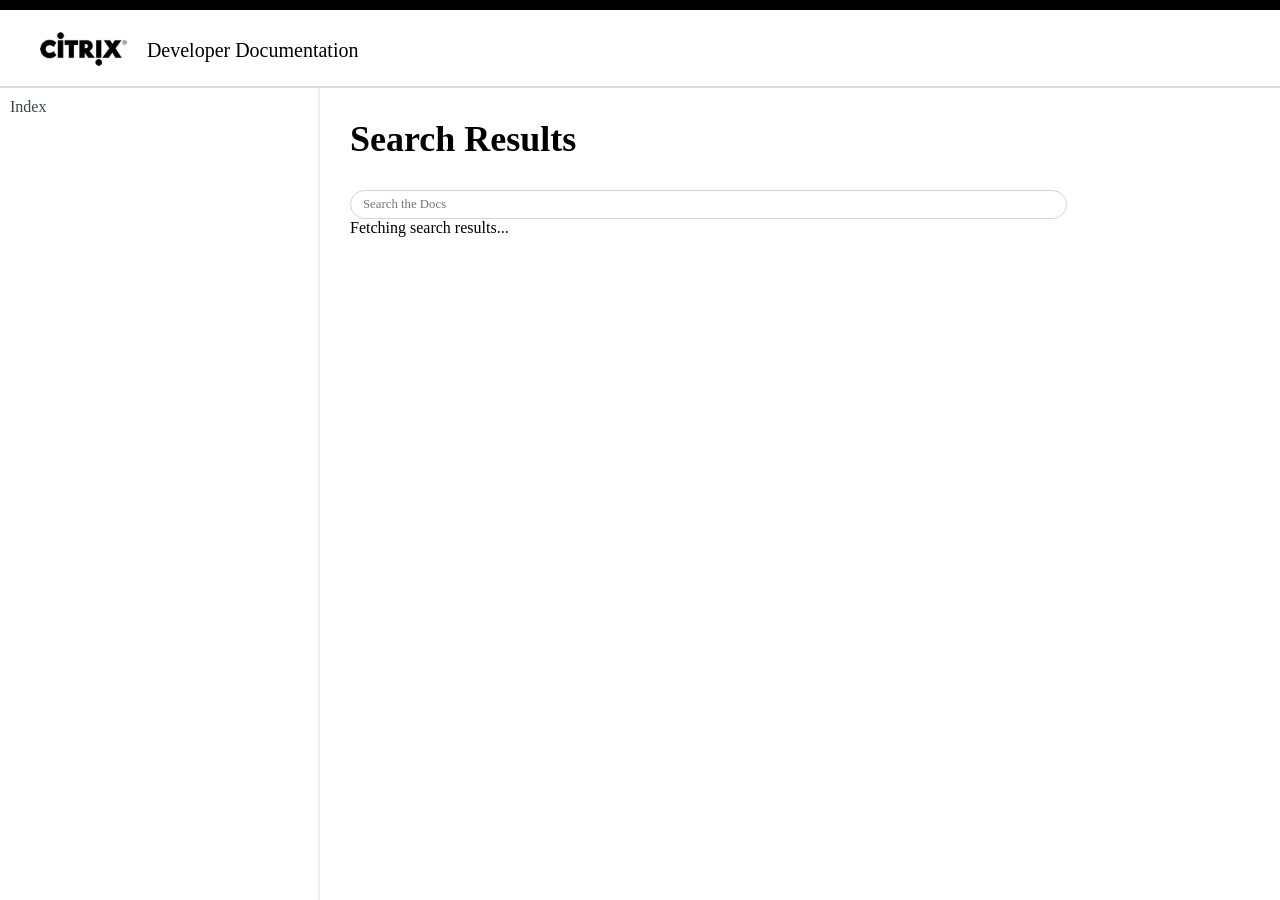
<file: search.html>
<!DOCTYPE html>
<!--[if IE 8]><html class="no-js lt-ie9" lang="en" > <![endif]-->
<!--[if gt IE 8]><!-->
<html class="no-js" lang="en">
  <!--<![endif]-->

  <head>
    <meta charset="utf-8">
    <meta name="viewport" content="width=device-width, initial-scale=1.0"> 
    <meta name="description" content="Reference guide for Citrix XenServer SDK">  
    <title>Citrix XenServer SDK</title>
     
    <link rel="shortcut icon" href="
https://www.citrix.com/etc/designs/citrix/icon-favicon.png"> 
    <link href='https://fonts.googleapis.com/css?family=Lato:400,700|Roboto+Slab:400,700|Inconsolata:400,700' rel='stylesheet' type='text/css'>

    <link rel="stylesheet" href="./css/theme.css" type="text/css" />
    <link rel="stylesheet" href="./css/theme_extra.css" type="text/css" />
    <link rel="stylesheet" href="./css/highlight.css">
    <link rel="stylesheet" href="./css/override.css" type="text/css" />
    <link rel="stylesheet" href="./css/font-awesome.css" type="text/css" /> 
    <script src="./js/jquery-2.1.1.min.js"></script>
    <script src="./js/modernizr-2.8.3.min.js"></script>
    <script type="text/javascript" src="./js/highlight.pack.js"></script>
    <script src="./js/theme.js"></script>
    <script src="./js/custom.js"></script>
  <script>var base_url = '.';</script>
  <script data-main="./mkdocs/js/search.js" src="./mkdocs/js/require.js"></script>
 
  </head>

  <body class="wy-body-for-nav" role="document">

    <div class="header-top">
      
        <div class="header-top-left">
          <a href="http://citrix.github.io" class="logo-position"><img height="60" src="./img/citrixlogoblack.png" target="_blank" class="logo-citrix"><span style="color:#000;font-size: 20px;position: relative;top:4px;left:20px;">Developer Documentation</span></a>
        </div>
        <div class="header-top-right">
          <ul>

            <form id="rtd-search-form" class="wy-form" action="./search.html" method="get">
             <ul class="header-elements">
              <li class="list-inline support">
                <input name="q" id="txtName" type="text" placeholder="Search SDKs" class="searchdocs">
                <a class="fa fa-search errspan"></a>
              </li>
             <li> <a href="javascript:void(0);" style="font-size: 22px;position: relative;left: -10px;top: 3px"><i class="fa fa-globe"></i></a></li>
             </ul>
            </form>

          </ul>

        </div>
      
    </div>
    <div class="body">
      <div class="wy-grid-for-nav">

        
        <nav data-toggle="wy-nav-shift" class="wy-nav-side stickynav">
          <div class="wy-side-nav-search">
            <div role="search">
  <form id ="rtd-search-form" class="wy-form" action="./search.html" method="get">
	<i class="fa fa-search"></i>
    <input type="text" name="q" placeholder="Search docs" />
  </form>
</div>
          </div>

          <div class="wy-menu wy-menu-vertical" data-spy="affix" role="navigation" aria-label="main navigation">
            <ul class="current">
              
              
    <li class="toctree-l1 ">
        <a class="toctree-l1-a " href=".">Index</a>
		
    </li>

			  
            </ul>
          </div>
          &nbsp;
        </nav>

        <section data-toggle="wy-nav-shift" class="wy-nav-content-wrap">

           
          <div class="wy-nav-content">
            <div class="rst-content">
              <!-- <div role="navigation" aria-label="breadcrumbs navigation">
  <ul class="wy-breadcrumbs">
    <li><a href=".">Docs</a> &raquo;</li>
    
    
    <li class="wy-breadcrumbs-aside">
      
    </li>
  </ul>
  <hr/>
</div> -->
              <div role="main">
                <div class="section">
                <div class="file-format">
                 <div class="leftAlign" style="float: left;visibility: hidden;">
                  </div>
                  <div class="rightAlign" style="float: right;">
                      <span>Download full document:</span>
                      <ul class="file-types">
                        <li><a style="border: 1px solid #EE3D24;padding: 5px;font-size: 11px;color: #EE3D24;border-radius: 5px;font-weight: 700">PDF</a></li>
                        <li><a style="border: 1px solid #2A579A;padding: 5px;font-size: 11px;color: #2A579A;border-radius: 5px;font-weight: 700">DOCX</a></li>
                        <li><a style="border: 1px solid #495164;padding: 5px;font-size: 11px;color: #495164;border-radius: 5px;font-weight: 700">EMAIL</a></li>
                        <li><a style="border: 1px solid #495164;padding: 5px;font-size: 11px;color: #495164;border-radius: 5px;font-weight: 700">PRINT</a></li>
                      </ul>
                  </div>
                  </div>
                  

  <h1 id="search">Search Results</h1>

  <form id="content_search" action="search.html">
    <span role="status" aria-live="polite" class="ui-helper-hidden-accessible"></span>
    <input name="q" id="mkdocs-search-query" type="text" class="search_input search-query ui-autocomplete-input" placeholder="Search the Docs" autocomplete="off" autofocus>
  </form>

  <div id="mkdocs-search-results">
    Fetching search results...
  </div>



                </div>
              </div>

            </div>
          </div>

        </section>

      </div>
    </div>
    <!--<div class="rst-versions" role="note" style="cursor: pointer">
    <span class="rst-current-version" data-toggle="rst-current-version">
      
      
      
    </span>
	<div class="footer-right">
		<ul class="social-links">
			<li class="list-inline"><a href="https://twitter.com/citrix"><i class="fa fa-twitter"></i>@citrix</a></li>
			<li class="list-inline"><a href="mailto:support@citrix.com"><i class="fa fa-envelope-o"></i>support@citrix.com</a></li>
		</ul>
		<ul class="inner-pages">
			<li class="list-inline"><a href="http://citrix.com/about/legal">Privacy and Terms</li>
		</ul>
	</div>
</div>-->

  </body>

</html>
</file>
<file: css/theme.css>
dfn,
mark {
    font-style: italic
}
b,
mark,
strong {
    font-weight: 700
}
dl,
li,
ol,
ul {
    list-style: none
}
blockquote,
body,
dd,
dl,
figure,
form,
ol,
ul {
    margin: 0
}
button[disabled],
input[disabled] {
    cursor: default
}
ins,
mark {
    color: #000
}
.ir,
.visuallyhidden,
svg:not(:root) {
    overflow: hidden
}
.clearfix:after,
.wy-btn-group:after,
.wy-control-group:after {
    clear: both
}
.hidden,
.invisible {
    visibility: hidden
}
article,
aside,
details,
figcaption,
figure,
footer,
header,
hgroup,
nav,
section {
    display: block
}
audio,
canvas,
video {
    display: inline-block
}
[hidden],
audio:not([controls]) {
    display: none
}
* {
    -webkit-box-sizing: border-box;
    -moz-box-sizing: border-box;
    box-sizing: border-box
}
html {
    font-size: 100%;
    -webkit-text-size-adjust: 100%;
    -ms-text-size-adjust: 100%
}
a:active,
a:hover {
    outline: 0
}
abbr[title] {
    border-bottom: 1px dotted
}
.ir,
img {
    border: 0
}
ins {
    background: #ff9;
    text-decoration: none
}
mark {
    background: #ff0
}
.rst-content tt,
code,
kbd,
pre,
samp {
    font-family: monospace, serif;
    font-size: 1em
}
pre {
    white-space: pre
}
.btn,
.wy-dropdown-menu>dd>a {
    white-space: nowrap;
    cursor: pointer
}
q {
    quotes: none
}
q:after,
q:before {
    content: "";
    content: none
}
sub,
sup {
    font-size: 75%;
    line-height: 0;
    position: relative;
    vertical-align: baseline
}
sup {
    top: -.5em
}
sub {
    bottom: -.25em
}
dl,
ol,
ul {
    padding: 0
}
img {
    -ms-interpolation-mode: bicubic;
    vertical-align: middle;
    max-width: 100%;
    padding: 20px 0
}
label {
    cursor: pointer
}
button,
input[type=button],
input[type=reset],
input[type=submit] {
    cursor: pointer;
    -webkit-appearance: button
}
table {
    border-collapse: collapse;
    border-spacing: 0
}
td {
    vertical-align: top
}
.chromeframe {
    margin: .2em 0;
    background: #ccc;
    color: #000;
    padding: .2em 0
}
.btn,
.btn-hover,
.btn:hover,
.btn:visited,
.fa-inverse,
.wy-tray-container li {
    color: #fff
}
.ir {
    display: block;
    text-indent: -999em;
    background-color: transparent;
    background-repeat: no-repeat;
    text-align: left;
    direction: ltr
}
.btn,
.fa-fw,
.fa-li,
.wy-tray-container li {
    text-align: center
}
.ir br {
    display: none
}
.hidden {
    display: none!important
}
.visuallyhidden {
    border: 0;
    clip: rect(0 0 0 0);
    height: 1px;
    margin: -1px;
    padding: 0;
    position: absolute;
    width: 1px
}
.visuallyhidden.focusable:active,
.visuallyhidden.focusable:focus {
    clip: auto;
    height: auto;
    margin: 0;
    overflow: visible;
    position: static;
    width: auto
}
.fa-ul>li,
.relative {
    position: relative
}
big,
small {
    font-size: 100%
}
@media print {
    body,
    html,
    section {
        background: 0 0!important
    }
    * {
        box-shadow: none!important;
        text-shadow: none!important;
        filter: none!important;
        -ms-filter: none!important
    }
    a,
    a:visited {
        text-decoration: underline
    }
    .ir a:after,
    a[href^="javascript:"]:after,
    a[href^="#"]:after {
        content: ""
    }
    blockquote,
    img,
    pre,
    tr {
        page-break-inside: avoid
    }
    thead {
        display: table-header-group
    }
    img {
        max-width: 100%!important
    }
    @page {
        margin: .5cm
    }
    h2,
    h3,
    p {
        orphans: 3;
        widows: 3
    }
    h2,
    h3 {
        page-break-after: avoid
    }
}
.btn,
.fa:before,
.icon:before,
.rst-content .admonition-title:before,
.rst-content .admonition-todo,
.rst-content .attention,
.rst-content .caution,
.rst-content .danger,
.rst-content .error,
.rst-content .hint,
.rst-content .important,
.rst-content .note,
.rst-content .seealso,
.rst-content .tip,
.rst-content .warning,
.rst-content dl dt .headerlink:before,
.rst-content h1 .headerlink:before,
.rst-content h2 .headerlink:before,
.rst-content h3 .headerlink:before,
.rst-content h4 .headerlink:before,
.rst-content h5 .headerlink:before,
.rst-content h6 .headerlink:before,
.wy-alert,
.wy-dropdown .caret:before,
.wy-inline-validate.wy-inline-validate-danger .wy-input-context:before,
.wy-inline-validate.wy-inline-validate-info .wy-input-context:before,
.wy-inline-validate.wy-inline-validate-success .wy-input-context:before,
.wy-inline-validate.wy-inline-validate-warning .wy-input-context:before,
.wy-menu-vertical li.current>a,
.wy-menu-vertical li.on a,
.wy-nav-top a,
.wy-side-nav-search .wy-dropdown>a,
.wy-side-nav-search>a,
input[type=text],
input[type=password],
input[type=email],
input[type=url],
input[type=date],
input[type=month],
input[type=time],
input[type=datetime],
input[type=datetime-local],
input[type=week],
input[type=number],
input[type=tel],
input[type=color],
input[type=search],
select,
textarea {
    -webkit-font-smoothing: antialiased
}
.clearfix:after,
.clearfix:before {
    display: table;
    content: ""
}
/*!
 *  Font Awesome 4.1.0 by @davegandy - http://fontawesome.io - @fontawesome
 *  License - http://fontawesome.io/license (Font: SIL OFL 1.1, CSS: MIT License)
 */

@font-face {
    font-family: FontAwesome;
    src: url(../fonts/fontawesome-webfont.eot?v=4.1.0);
    src: url(../fonts/fontawesome-webfont.eot?#iefix&v=4.1.0) format("embedded-opentype"), url(../fonts/fontawesome-webfont.woff?v=4.1.0) format("woff"), url(../fonts/fontawesome-webfont.ttf?v=4.1.0) format("truetype"), url(../fonts/fontawesome-webfont.svg?v=4.1.0#fontawesomeregular) format("svg");
    font-weight: 400;
    font-style: normal
}
.fa,
.icon,
.rst-content .admonition-title,
.rst-content dl dt .headerlink,
.rst-content h1 .headerlink,
.rst-content h2 .headerlink,
.rst-content h3 .headerlink,
.rst-content h4 .headerlink,
.rst-content h5 .headerlink,
.rst-content h6 .headerlink {
    display: inline-block;
    font-family: FontAwesome;
    font-style: normal;
    font-weight: 400;
    line-height: 1;
    -webkit-font-smoothing: antialiased;
    -moz-osx-font-smoothing: grayscale
}
.fa-lg {
    font-size: 1.33333em;
    line-height: .75em;
    vertical-align: -15%
}
.fa-2x {
    font-size: 2em
}
.fa-3x {
    font-size: 3em
}
.fa-4x {
    font-size: 4em
}
.fa-5x {
    font-size: 5em
}
.fa-fw {
    width: 1.28571em
}
.fa-ul {
    padding-left: 0;
    margin-left: 2.14286em;
    list-style-type: none
}
.fa-li {
    position: absolute;
    left: -2.14286em;
    width: 2.14286em;
    top: .14286em
}
.fa-li.fa-lg {
    left: -1.85714em
}
.fa-border {
    padding: .2em .25em .15em;
    border: .08em solid #eee;
    border-radius: .1em
}
.pull-right {
    float: right
}
.pull-left {
    float: left
}
.fa.pull-left,
.pull-left.icon,
.rst-content .pull-left.admonition-title,
.rst-content dl dt .pull-left.headerlink,
.rst-content h1 .pull-left.headerlink,
.rst-content h2 .pull-left.headerlink,
.rst-content h3 .pull-left.headerlink,
.rst-content h4 .pull-left.headerlink,
.rst-content h5 .pull-left.headerlink,
.rst-content h6 .pull-left.headerlink {
    margin-right: .3em
}
.fa.pull-right,
.pull-right.icon,
.rst-content .pull-right.admonition-title,
.rst-content dl dt .pull-right.headerlink,
.rst-content h1 .pull-right.headerlink,
.rst-content h2 .pull-right.headerlink,
.rst-content h3 .pull-right.headerlink,
.rst-content h4 .pull-right.headerlink,
.rst-content h5 .pull-right.headerlink,
.rst-content h6 .pull-right.headerlink {
    margin-left: .3em
}
.fa-spin {
    -webkit-animation: spin 2s infinite linear;
    -moz-animation: spin 2s infinite linear;
    -o-animation: spin 2s infinite linear;
    animation: spin 2s infinite linear
}
@-moz-keyframes spin {
    0% {
        -moz-transform: rotate(0)
    }
    100% {
        -moz-transform: rotate(359deg)
    }
}
@-webkit-keyframes spin {
    0% {
        -webkit-transform: rotate(0)
    }
    100% {
        -webkit-transform: rotate(359deg)
    }
}
@-o-keyframes spin {
    0% {
        -o-transform: rotate(0)
    }
    100% {
        -o-transform: rotate(359deg)
    }
}
@keyframes spin {
    0% {
        -webkit-transform: rotate(0);
        transform: rotate(0)
    }
    100% {
        -webkit-transform: rotate(359deg);
        transform: rotate(359deg)
    }
}
.fa-rotate-90,
.rotate-90 {
    -webkit-transform: rotate(90deg);
    -ms-transform: rotate(90deg)
}
.fa-rotate-90 {
    filter: progid: DXImageTransform.Microsoft.BasicImage(rotation=1);
    -moz-transform: rotate(90deg);
    -o-transform: rotate(90deg);
    transform: rotate(90deg)
}
.fa-rotate-180 {
    filter: progid: DXImageTransform.Microsoft.BasicImage(rotation=2);
    -webkit-transform: rotate(180deg);
    -moz-transform: rotate(180deg);
    -ms-transform: rotate(180deg);
    -o-transform: rotate(180deg);
    transform: rotate(180deg)
}
.fa-rotate-270 {
    filter: progid: DXImageTransform.Microsoft.BasicImage(rotation=3);
    -webkit-transform: rotate(270deg);
    -moz-transform: rotate(270deg);
    -ms-transform: rotate(270deg);
    -o-transform: rotate(270deg);
    transform: rotate(270deg)
}
.fa-flip-horizontal {
    filter: progid: DXImageTransform.Microsoft.BasicImage(rotation=0);
    -webkit-transform: scale(-1, 1);
    -moz-transform: scale(-1, 1);
    -ms-transform: scale(-1, 1);
    -o-transform: scale(-1, 1);
    transform: scale(-1, 1)
}
.fa-flip-vertical {
    filter: progid: DXImageTransform.Microsoft.BasicImage(rotation=2);
    -webkit-transform: scale(1, -1);
    -moz-transform: scale(1, -1);
    -ms-transform: scale(1, -1);
    -o-transform: scale(1, -1);
    transform: scale(1, -1)
}
.fa-stack {
    position: relative;
    display: inline-block;
    width: 2em;
    height: 2em;
    line-height: 2em;
    vertical-align: middle
}
.fa-stack-1x,
.fa-stack-2x {
    position: absolute;
    left: 0;
    width: 100%;
    text-align: center
}
.fa-stack-1x {
    line-height: inherit
}
.fa-stack-2x {
    font-size: 2em
}
.fa-glass:before {
    content: ""
}
.fa-music:before {
    content: ""
}
.fa-search:before,
.icon-search:before {
    content: ""
}
.fa-envelope-o:before {
    content: ""
}
.fa-heart:before {
    content: ""
}
.fa-star:before {
    content: ""
}
.fa-star-o:before {
    content: ""
}
.fa-user:before {
    content: ""
}
.fa-film:before {
    content: ""
}
.fa-th-large:before {
    content: ""
}
.fa-th:before {
    content: ""
}
.fa-th-list:before {
    content: ""
}
.fa-check:before {
    content: ""
}
.fa-times:before {
    content: ""
}
.fa-search-plus:before {
    content: ""
}
.fa-search-minus:before {
    content: ""
}
.fa-power-off:before {
    content: ""
}
.fa-signal:before {
    content: ""
}
.fa-cog:before,
.fa-gear:before {
    content: ""
}
.fa-trash-o:before {
    content: ""
}
.fa-home:before,
.icon-home:before {
    content: ""
}
.fa-file-o:before {
    content: ""
}
.fa-clock-o:before {
    content: ""
}
.fa-road:before {
    content: ""
}
.fa-download:before {
    content: ""
}
.fa-arrow-circle-o-down:before {
    content: ""
}
.fa-arrow-circle-o-up:before {
    content: ""
}
.fa-inbox:before {
    content: ""
}
.fa-play-circle-o:before {
    content: ""
}
.fa-repeat:before,
.fa-rotate-right:before {
    content: ""
}
.fa-refresh:before {
    content: ""
}
.fa-list-alt:before {
    content: ""
}
.fa-lock:before {
    content: ""
}
.fa-flag:before {
    content: ""
}
.fa-headphones:before {
    content: ""
}
.fa-volume-off:before {
    content: ""
}
.fa-volume-down:before {
    content: ""
}
.fa-volume-up:before {
    content: ""
}
.fa-qrcode:before {
    content: ""
}
.fa-barcode:before {
    content: ""
}
.fa-tag:before {
    content: ""
}
.fa-tags:before {
    content: ""
}
.fa-book:before,
.icon-book:before {
    content: ""
}
.fa-bookmark:before {
    content: ""
}
.fa-print:before {
    content: ""
}
.fa-camera:before {
    content: ""
}
.fa-font:before {
    content: ""
}
.fa-bold:before {
    content: ""
}
.fa-italic:before {
    content: ""
}
.fa-text-height:before {
    content: ""
}
.fa-text-width:before {
    content: ""
}
.fa-align-left:before {
    content: ""
}
.fa-align-center:before {
    content: ""
}
.fa-align-right:before {
    content: ""
}
.fa-align-justify:before {
    content: ""
}
.fa-list:before {
    content: ""
}
.fa-dedent:before,
.fa-outdent:before {
    content: ""
}
.fa-indent:before {
    content: ""
}
.fa-video-camera:before {
    content: ""
}
.fa-image:before,
.fa-photo:before,
.fa-picture-o:before {
    content: ""
}
.fa-pencil:before {
    content: ""
}
.fa-map-marker:before {
    content: ""
}
.fa-adjust:before {
    content: ""
}
.fa-tint:before {
    content: ""
}
.fa-edit:before,
.fa-pencil-square-o:before {
    content: ""
}
.fa-share-square-o:before {
    content: ""
}
.fa-check-square-o:before {
    content: ""
}
.fa-arrows:before {
    content: ""
}
.fa-step-backward:before {
    content: ""
}
.fa-fast-backward:before {
    content: ""
}
.fa-backward:before {
    content: ""
}
.fa-play:before {
    content: ""
}
.fa-pause:before {
    content: ""
}
.fa-stop:before {
    content: ""
}
.fa-forward:before {
    content: ""
}
.fa-fast-forward:before {
    content: ""
}
.fa-step-forward:before {
    content: ""
}
.fa-eject:before {
    content: ""
}
.fa-chevron-left:before {
    content: ""
}
.fa-chevron-right:before {
    content: ""
}
.fa-plus-circle:before {
    content: ""
}
.fa-minus-circle:before {
    content: ""
}
.fa-times-circle:before,
.wy-inline-validate.wy-inline-validate-danger .wy-input-context:before {
    content: ""
}
.fa-check-circle:before,
.wy-inline-validate.wy-inline-validate-success .wy-input-context:before {
    content: ""
}
.fa-question-circle:before {
    content: ""
}
.fa-info-circle:before {
    content: ""
}
.fa-crosshairs:before {
    content: ""
}
.fa-times-circle-o:before {
    content: ""
}
.fa-check-circle-o:before {
    content: ""
}
.fa-ban:before {
    content: ""
}
.fa-arrow-left:before {
    content: ""
}
.fa-arrow-right:before {
    content: ""
}
.fa-arrow-up:before {
    content: ""
}
.fa-arrow-down:before {
    content: ""
}
.fa-mail-forward:before,
.fa-share:before {
    content: ""
}
.fa-expand:before {
    content: ""
}
.fa-compress:before {
    content: ""
}
.fa-plus:before {
    content: ""
}
.fa-minus:before {
    content: ""
}
.fa-asterisk:before {
    content: ""
}
.fa-exclamation-circle:before,
.rst-content .admonition-title:before,
.wy-inline-validate.wy-inline-validate-info .wy-input-context:before,
.wy-inline-validate.wy-inline-validate-warning .wy-input-context:before {
    content: ""
}
.fa-gift:before {
    content: ""
}
.fa-leaf:before {
    content: ""
}
.fa-fire:before,
.icon-fire:before {
    content: ""
}
.fa-eye:before {
    content: ""
}
.fa-eye-slash:before {
    content: ""
}
.fa-exclamation-triangle:before,
.fa-warning:before {
    content: ""
}
.fa-plane:before {
    content: ""
}
.fa-calendar:before {
    content: ""
}
.fa-random:before {
    content: ""
}
.fa-comment:before {
    content: ""
}
.fa-magnet:before {
    content: ""
}
.fa-chevron-up:before {
    content: ""
}
.fa-chevron-down:before {
    content: ""
}
.fa-retweet:before {
    content: ""
}
.fa-shopping-cart:before {
    content: ""
}
.fa-folder:before {
    content: ""
}
.fa-folder-open:before {
    content: ""
}
.fa-arrows-v:before {
    content: ""
}
.fa-arrows-h:before {
    content: ""
}
.fa-bar-chart-o:before {
    content: ""
}
.fa-twitter-square:before {
    content: ""
}
.fa-facebook-square:before {
    content: ""
}
.fa-camera-retro:before {
    content: ""
}
.fa-key:before {
    content: ""
}
.fa-cogs:before,
.fa-gears:before {
    content: ""
}
.fa-comments:before {
    content: ""
}
.fa-thumbs-o-up:before {
    content: ""
}
.fa-thumbs-o-down:before {
    content: ""
}
.fa-star-half:before {
    content: ""
}
.fa-heart-o:before {
    content: ""
}
.fa-sign-out:before {
    content: ""
}
.fa-linkedin-square:before {
    content: ""
}
.fa-thumb-tack:before {
    content: ""
}
.fa-external-link:before {
    content: ""
}
.fa-sign-in:before {
    content: ""
}
.fa-trophy:before {
    content: ""
}
.fa-github-square:before {
    content: ""
}
.fa-upload:before {
    content: ""
}
.fa-lemon-o:before {
    content: ""
}
.fa-phone:before {
    content: ""
}
.fa-square-o:before {
    content: ""
}
.fa-bookmark-o:before {
    content: ""
}
.fa-phone-square:before {
    content: ""
}
.fa-twitter:before {
    content: ""
}
.fa-facebook:before {
    content: ""
}
.fa-github:before,
.icon-github:before {
    content: ""
}
.fa-unlock:before {
    content: ""
}
.fa-credit-card:before {
    content: ""
}
.fa-rss:before {
    content: ""
}
.fa-hdd-o:before {
    content: ""
}
.fa-bullhorn:before {
    content: ""
}
.fa-bell:before {
    content: ""
}
.fa-certificate:before {
    content: ""
}
.fa-hand-o-right:before {
    content: ""
}
.fa-hand-o-left:before {
    content: ""
}
.fa-hand-o-up:before {
    content: ""
}
.fa-hand-o-down:before {
    content: ""
}
.fa-arrow-circle-left:before,
.icon-circle-arrow-left:before {
    content: ""
}
.fa-arrow-circle-right:before,
.icon-circle-arrow-right:before {
    content: ""
}
.fa-arrow-circle-up:before {
    content: ""
}
.fa-arrow-circle-down:before {
    content: ""
}
.fa-globe:before {
    content: ""
}
.fa-wrench:before {
    content: ""
}
.fa-tasks:before {
    content: ""
}
.fa-filter:before {
    content: ""
}
.fa-briefcase:before {
    content: ""
}
.fa-arrows-alt:before {
    content: ""
}
.fa-group:before,
.fa-users:before {
    content: ""
}
.fa-chain:before,
.fa-link:before,
.icon-link:before {
    content: ""
}
.fa-cloud:before {
    content: ""
}
.fa-flask:before {
    content: ""
}
.fa-cut:before,
.fa-scissors:before {
    content: ""
}
.fa-copy:before,
.fa-files-o:before {
    content: ""
}
.fa-paperclip:before {
    content: ""
}
.fa-floppy-o:before,
.fa-save:before {
    content: ""
}
.fa-square:before {
    content: ""
}
.fa-bars:before,
.fa-navicon:before,
.fa-reorder:before {
    content: ""
}
.fa-list-ul:before {
    content: ""
}
.fa-list-ol:before {
    content: ""
}
.fa-strikethrough:before {
    content: ""
}
.fa-underline:before {
    content: ""
}
.fa-table:before {
    content: ""
}
.fa-magic:before {
    content: ""
}
.fa-truck:before {
    content: ""
}
.fa-pinterest:before {
    content: ""
}
.fa-pinterest-square:before {
    content: ""
}
.fa-google-plus-square:before {
    content: ""
}
.fa-google-plus:before {
    content: ""
}
.fa-money:before {
    content: ""
}
.fa-caret-down:before,
.icon-caret-down:before,
.wy-dropdown .caret:before {
    content: ""
}
.fa-caret-up:before {
    content: ""
}
.fa-caret-left:before {
    content: ""
}
.fa-caret-right:before {
    content: ""
}
.fa-columns:before {
    content: ""
}
.fa-sort:before,
.fa-unsorted:before {
    content: ""
}
.fa-sort-desc:before,
.fa-sort-down:before {
    content: ""
}
.fa-sort-asc:before,
.fa-sort-up:before {
    content: ""
}
.fa-envelope:before {
    content: ""
}
.fa-linkedin:before {
    content: ""
}
.fa-rotate-left:before,
.fa-undo:before {
    content: ""
}
.fa-gavel:before,
.fa-legal:before {
    content: ""
}
.fa-dashboard:before,
.fa-tachometer:before {
    content: ""
}
.fa-comment-o:before {
    content: ""
}
.fa-comments-o:before {
    content: ""
}
.fa-bolt:before,
.fa-flash:before {
    content: ""
}
.fa-sitemap:before {
    content: ""
}
.fa-umbrella:before {
    content: ""
}
.fa-clipboard:before,
.fa-paste:before {
    content: ""
}
.fa-lightbulb-o:before {
    content: ""
}
.fa-exchange:before {
    content: ""
}
.fa-cloud-download:before {
    content: ""
}
.fa-cloud-upload:before {
    content: ""
}
.fa-user-md:before {
    content: ""
}
.fa-stethoscope:before {
    content: ""
}
.fa-suitcase:before {
    content: ""
}
.fa-bell-o:before {
    content: ""
}
.fa-coffee:before {
    content: ""
}
.fa-cutlery:before {
    content: ""
}
.fa-file-text-o:before {
    content: ""
}
.fa-building-o:before {
    content: ""
}
.fa-hospital-o:before {
    content: ""
}
.fa-ambulance:before {
    content: ""
}
.fa-medkit:before {
    content: ""
}
.fa-fighter-jet:before {
    content: ""
}
.fa-beer:before {
    content: ""
}
.fa-h-square:before {
    content: ""
}
.fa-plus-square:before {
    content: ""
}
.fa-angle-double-left:before {
    content: ""
}
.fa-angle-double-right:before {
    content: ""
}
.fa-angle-double-up:before {
    content: ""
}
.fa-angle-double-down:before {
    content: ""
}
.fa-angle-left:before {
    content: ""
}
.fa-angle-right:before {
    content: ""
}
.fa-angle-up:before {
    content: ""
}
.fa-angle-down:before {
    content: ""
}
.fa-desktop:before {
    content: ""
}
.fa-laptop:before {
    content: ""
}
.fa-tablet:before {
    content: ""
}
.fa-mobile-phone:before,
.fa-mobile:before {
    content: ""
}
.fa-circle-o:before {
    content: ""
}
.fa-quote-left:before {
    content: ""
}
.fa-quote-right:before {
    content: ""
}
.fa-spinner:before {
    content: ""
}
.fa-circle:before {
    content: ""
}
.fa-mail-reply:before,
.fa-reply:before {
    content: ""
}
.fa-github-alt:before {
    content: ""
}
.fa-folder-o:before {
    content: ""
}
.fa-folder-open-o:before {
    content: ""
}
.fa-smile-o:before {
    content: ""
}
.fa-frown-o:before {
    content: ""
}
.fa-meh-o:before {
    content: ""
}
.fa-gamepad:before {
    content: ""
}
.fa-keyboard-o:before {
    content: ""
}
.fa-flag-o:before {
    content: ""
}
.fa-flag-checkered:before {
    content: ""
}
.fa-terminal:before {
    content: ""
}
.fa-code:before {
    content: ""
}
.fa-mail-reply-all:before,
.fa-reply-all:before {
    content: ""
}
.fa-star-half-empty:before,
.fa-star-half-full:before,
.fa-star-half-o:before {
    content: ""
}
.fa-location-arrow:before {
    content: ""
}
.fa-crop:before {
    content: ""
}
.fa-code-fork:before {
    content: ""
}
.fa-chain-broken:before,
.fa-unlink:before {
    content: ""
}
.fa-question:before {
    content: ""
}
.fa-info:before {
    content: ""
}
.fa-exclamation:before {
    content: ""
}
.fa-superscript:before {
    content: ""
}
.fa-subscript:before {
    content: ""
}
.fa-eraser:before {
    content: ""
}
.fa-puzzle-piece:before {
    content: ""
}
.fa-microphone:before {
    content: ""
}
.fa-microphone-slash:before {
    content: ""
}
.fa-shield:before {
    content: ""
}
.fa-calendar-o:before {
    content: ""
}
.fa-fire-extinguisher:before {
    content: ""
}
.fa-rocket:before {
    content: ""
}
.fa-maxcdn:before {
    content: ""
}
.fa-chevron-circle-left:before {
    content: ""
}
.fa-chevron-circle-right:before {
    content: ""
}
.fa-chevron-circle-up:before {
    content: ""
}
.fa-chevron-circle-down:before {
    content: ""
}
.fa-html5:before {
    content: ""
}
.fa-css3:before {
    content: ""
}
.fa-anchor:before {
    content: ""
}
.fa-unlock-alt:before {
    content: ""
}
.fa-bullseye:before {
    content: ""
}
.fa-ellipsis-h:before {
    content: ""
}
.fa-ellipsis-v:before {
    content: ""
}
.fa-rss-square:before {
    content: ""
}
.fa-play-circle:before {
    content: ""
}
.fa-ticket:before {
    content: ""
}
.fa-minus-square:before {
    content: ""
}
.fa-minus-square-o:before {
    content: ""
}
.fa-level-up:before {
    content: ""
}
.fa-level-down:before {
    content: ""
}
.fa-check-square:before {
    content: ""
}
.fa-pencil-square:before {
    content: ""
}
.fa-external-link-square:before {
    content: ""
}
.fa-share-square:before {
    content: ""
}
.fa-compass:before {
    content: ""
}
.fa-caret-square-o-down:before,
.fa-toggle-down:before {
    content: ""
}
.fa-caret-square-o-up:before,
.fa-toggle-up:before {
    content: ""
}
.fa-caret-square-o-right:before,
.fa-toggle-right:before {
    content: ""
}
.fa-eur:before,
.fa-euro:before {
    content: ""
}
.fa-gbp:before {
    content: ""
}
.fa-dollar:before,
.fa-usd:before {
    content: ""
}
.fa-inr:before,
.fa-rupee:before {
    content: ""
}
.fa-cny:before,
.fa-jpy:before,
.fa-rmb:before,
.fa-yen:before {
    content: ""
}
.fa-rouble:before,
.fa-rub:before,
.fa-ruble:before {
    content: ""
}
.fa-krw:before,
.fa-won:before {
    content: ""
}
.fa-bitcoin:before,
.fa-btc:before {
    content: ""
}
.fa-file:before {
    content: ""
}
.fa-file-text:before {
    content: ""
}
.fa-sort-alpha-asc:before {
    content: ""
}
.fa-sort-alpha-desc:before {
    content: ""
}
.fa-sort-amount-asc:before {
    content: ""
}
.fa-sort-amount-desc:before {
    content: ""
}
.fa-sort-numeric-asc:before {
    content: ""
}
.fa-sort-numeric-desc:before {
    content: ""
}
.fa-thumbs-up:before {
    content: ""
}
.fa-thumbs-down:before {
    content: ""
}
.fa-youtube-square:before {
    content: ""
}
.fa-youtube:before {
    content: ""
}
.fa-xing:before {
    content: ""
}
.fa-xing-square:before {
    content: ""
}
.fa-youtube-play:before {
    content: ""
}
.fa-dropbox:before {
    content: ""
}
.fa-stack-overflow:before {
    content: ""
}
.fa-instagram:before {
    content: ""
}
.fa-flickr:before {
    content: ""
}
.fa-adn:before {
    content: ""
}
.fa-bitbucket:before,
.icon-bitbucket:before {
    content: ""
}
.fa-bitbucket-square:before {
    content: ""
}
.fa-tumblr:before {
    content: ""
}
.fa-tumblr-square:before {
    content: ""
}
.fa-long-arrow-down:before {
    content: ""
}
.fa-long-arrow-up:before {
    content: ""
}
.fa-long-arrow-left:before {
    content: ""
}
.fa-long-arrow-right:before {
    content: ""
}
.fa-apple:before {
    content: ""
}
.fa-windows:before {
    content: ""
}
.fa-android:before {
    content: ""
}
.fa-linux:before {
    content: ""
}
.fa-dribbble:before {
    content: ""
}
.fa-skype:before {
    content: ""
}
.fa-foursquare:before {
    content: ""
}
.fa-trello:before {
    content: ""
}
.fa-female:before {
    content: ""
}
.fa-male:before {
    content: ""
}
.fa-gittip:before {
    content: ""
}
.fa-sun-o:before {
    content: ""
}
.fa-moon-o:before {
    content: ""
}
.fa-archive:before {
    content: ""
}
.fa-bug:before {
    content: ""
}
.fa-vk:before {
    content: ""
}
.fa-weibo:before {
    content: ""
}
.fa-renren:before {
    content: ""
}
.fa-pagelines:before {
    content: ""
}
.fa-stack-exchange:before {
    content: ""
}
.fa-arrow-circle-o-right:before {
    content: ""
}
.fa-arrow-circle-o-left:before {
    content: ""
}
.fa-caret-square-o-left:before,
.fa-toggle-left:before {
    content: ""
}
.fa-dot-circle-o:before {
    content: ""
}
.fa-wheelchair:before {
    content: ""
}
.fa-vimeo-square:before {
    content: ""
}
.fa-try:before,
.fa-turkish-lira:before {
    content: ""
}
.fa-plus-square-o:before {
    content: ""
}
.fa-space-shuttle:before {
    content: ""
}
.fa-slack:before {
    content: ""
}
.fa-envelope-square:before {
    content: ""
}
.fa-wordpress:before {
    content: ""
}
.fa-openid:before {
    content: ""
}
.fa-bank:before,
.fa-institution:before,
.fa-university:before {
    content: ""
}
.fa-graduation-cap:before,
.fa-mortar-board:before {
    content: ""
}
.fa-yahoo:before {
    content: ""
}
.fa-google:before {
    content: ""
}
.fa-reddit:before {
    content: ""
}
.fa-reddit-square:before {
    content: ""
}
.fa-stumbleupon-circle:before {
    content: ""
}
.fa-stumbleupon:before {
    content: ""
}
.fa-delicious:before {
    content: ""
}
.fa-digg:before {
    content: ""
}
.fa-pied-piper-square:before,
.fa-pied-piper:before {
    content: ""
}
.fa-pied-piper-alt:before {
    content: ""
}
.fa-drupal:before {
    content: ""
}
.fa-joomla:before {
    content: ""
}
.fa-language:before {
    content: ""
}
.fa-fax:before {
    content: ""
}
.fa-building:before {
    content: ""
}
.fa-child:before {
    content: ""
}
.fa-paw:before {
    content: ""
}
.fa-spoon:before {
    content: ""
}
.fa-cube:before {
    content: ""
}
.fa-cubes:before {
    content: ""
}
.fa-behance:before {
    content: ""
}
.fa-behance-square:before {
    content: ""
}
.fa-steam:before {
    content: ""
}
.fa-steam-square:before {
    content: ""
}
.fa-recycle:before {
    content: ""
}
.fa-automobile:before,
.fa-car:before {
    content: ""
}
.fa-cab:before,
.fa-taxi:before {
    content: ""
}
.fa-tree:before {
    content: ""
}
.fa-spotify:before {
    content: ""
}
.fa-deviantart:before {
    content: ""
}
.fa-soundcloud:before {
    content: ""
}
.fa-database:before {
    content: ""
}
.fa-file-pdf-o:before {
    content: ""
}
.fa-file-word-o:before {
    content: ""
}
.fa-file-excel-o:before {
    content: ""
}
.fa-file-powerpoint-o:before {
    content: ""
}
.fa-file-image-o:before,
.fa-file-photo-o:before,
.fa-file-picture-o:before {
    content: ""
}
.fa-file-archive-o:before,
.fa-file-zip-o:before {
    content: ""
}
.fa-file-audio-o:before,
.fa-file-sound-o:before {
    content: ""
}
.fa-file-movie-o:before,
.fa-file-video-o:before {
    content: ""
}
.fa-file-code-o:before {
    content: ""
}
.fa-vine:before {
    content: ""
}
.fa-codepen:before {
    content: ""
}
.fa-jsfiddle:before {
    content: ""
}
.fa-life-bouy:before,
.fa-life-ring:before,
.fa-life-saver:before,
.fa-support:before {
    content: ""
}
.fa-circle-o-notch:before {
    content: ""
}
.fa-ra:before,
.fa-rebel:before {
    content: ""
}
.fa-empire:before,
.fa-ge:before {
    content: ""
}
.fa-git-square:before {
    content: ""
}
.fa-git:before {
    content: ""
}
.fa-hacker-news:before {
    content: ""
}
.fa-tencent-weibo:before {
    content: ""
}
.fa-qq:before {
    content: ""
}
.fa-wechat:before,
.fa-weixin:before {
    content: ""
}
.fa-paper-plane:before,
.fa-send:before {
    content: ""
}
.fa-paper-plane-o:before,
.fa-send-o:before {
    content: ""
}
.fa-history:before {
    content: ""
}
.fa-circle-thin:before {
    content: ""
}
.fa-header:before {
    content: ""
}
.fa-paragraph:before {
    content: ""
}
.fa-sliders:before {
    content: ""
}
.fa-share-alt:before {
    content: ""
}
.fa-share-alt-square:before {
    content: ""
}
.fa-bomb:before {
    content: ""
}
.fa,
.icon,
.rst-content .admonition-title,
.rst-content dl dt .headerlink,
.rst-content h1 .headerlink,
.rst-content h2 .headerlink,
.rst-content h3 .headerlink,
.rst-content h4 .headerlink,
.rst-content h5 .headerlink,
.rst-content h6 .headerlink,
.wy-dropdown .caret,
.wy-inline-validate.wy-inline-validate-danger .wy-input-context,
.wy-inline-validate.wy-inline-validate-info .wy-input-context,
.wy-inline-validate.wy-inline-validate-success .wy-input-context,
.wy-inline-validate.wy-inline-validate-warning .wy-input-context {
    font-family: inherit
}
.fa:before,
.icon:before,
.rst-content .admonition-title:before,
.rst-content dl dt .headerlink:before,
.rst-content h1 .headerlink:before,
.rst-content h2 .headerlink:before,
.rst-content h3 .headerlink:before,
.rst-content h4 .headerlink:before,
.rst-content h5 .headerlink:before,
.rst-content h6 .headerlink:before,
.wy-dropdown .caret:before,
.wy-inline-validate.wy-inline-validate-danger .wy-input-context:before,
.wy-inline-validate.wy-inline-validate-info .wy-input-context:before,
.wy-inline-validate.wy-inline-validate-success .wy-input-context:before,
.wy-inline-validate.wy-inline-validate-warning .wy-input-context:before {
    font-family: FontAwesome;
    display: inline-block;
    font-style: normal;
    font-weight: 400;
    line-height: 1;
    text-decoration: inherit
}
.btn,
input[type=button],
input[type=reset],
input[type=submit],
textarea {
    font-family: Lato, proxima-nova, "Helvetica Neue", Arial, sans-serif
}
.rst-content a .admonition-title,
.rst-content dl dt a .headerlink,
.rst-content h1 a .headerlink,
.rst-content h2 a .headerlink,
.rst-content h3 a .headerlink,
.rst-content h4 a .headerlink,
.rst-content h5 a .headerlink,
.rst-content h6 a .headerlink,
a .fa,
a .icon,
a .rst-content .admonition-title,
a .rst-content dl dt .headerlink,
a .rst-content h1 .headerlink,
a .rst-content h2 .headerlink,
a .rst-content h3 .headerlink,
a .rst-content h4 .headerlink,
a .rst-content h5 .headerlink,
a .rst-content h6 .headerlink {
    display: inline-block;
    text-decoration: inherit
}
.btn,
a {
    text-decoration: none
}
.btn .fa,
.btn .icon,
.btn .rst-content .admonition-title,
.btn .rst-content dl dt .headerlink,
.btn .rst-content h1 .headerlink,
.btn .rst-content h2 .headerlink,
.btn .rst-content h3 .headerlink,
.btn .rst-content h4 .headerlink,
.btn .rst-content h5 .headerlink,
.btn .rst-content h6 .headerlink,
.nav .fa,
.nav .icon,
.nav .rst-content .admonition-title,
.nav .rst-content dl dt .headerlink,
.nav .rst-content h1 .headerlink,
.nav .rst-content h2 .headerlink,
.nav .rst-content h3 .headerlink,
.nav .rst-content h4 .headerlink,
.nav .rst-content h5 .headerlink,
.nav .rst-content h6 .headerlink,
.rst-content .btn .admonition-title,
.rst-content .nav .admonition-title,
.rst-content dl dt .btn .headerlink,
.rst-content dl dt .nav .headerlink,
.rst-content h1 .btn .headerlink,
.rst-content h1 .nav .headerlink,
.rst-content h2 .btn .headerlink,
.rst-content h2 .nav .headerlink,
.rst-content h3 .btn .headerlink,
.rst-content h3 .nav .headerlink,
.rst-content h4 .btn .headerlink,
.rst-content h4 .nav .headerlink,
.rst-content h5 .btn .headerlink,
.rst-content h5 .nav .headerlink,
.rst-content h6 .btn .headerlink,
.rst-content h6 .nav .headerlink {
    display: inline
}
.btn .fa-large.icon,
.btn .fa.fa-large,
.btn .rst-content .fa-large.admonition-title,
.btn .rst-content dl dt .fa-large.headerlink,
.btn .rst-content h1 .fa-large.headerlink,
.btn .rst-content h2 .fa-large.headerlink,
.btn .rst-content h3 .fa-large.headerlink,
.btn .rst-content h4 .fa-large.headerlink,
.btn .rst-content h5 .fa-large.headerlink,
.btn .rst-content h6 .fa-large.headerlink,
.nav .fa-large.icon,
.nav .fa.fa-large,
.nav .rst-content .fa-large.admonition-title,
.nav .rst-content dl dt .fa-large.headerlink,
.nav .rst-content h1 .fa-large.headerlink,
.nav .rst-content h2 .fa-large.headerlink,
.nav .rst-content h3 .fa-large.headerlink,
.nav .rst-content h4 .fa-large.headerlink,
.nav .rst-content h5 .fa-large.headerlink,
.nav .rst-content h6 .fa-large.headerlink,
.rst-content .btn .fa-large.admonition-title,
.rst-content .nav .fa-large.admonition-title,
.rst-content dl dt .btn .fa-large.headerlink,
.rst-content dl dt .nav .fa-large.headerlink,
.rst-content h1 .btn .fa-large.headerlink,
.rst-content h1 .nav .fa-large.headerlink,
.rst-content h2 .btn .fa-large.headerlink,
.rst-content h2 .nav .fa-large.headerlink,
.rst-content h3 .btn .fa-large.headerlink,
.rst-content h3 .nav .fa-large.headerlink,
.rst-content h4 .btn .fa-large.headerlink,
.rst-content h4 .nav .fa-large.headerlink,
.rst-content h5 .btn .fa-large.headerlink,
.rst-content h5 .nav .fa-large.headerlink,
.rst-content h6 .btn .fa-large.headerlink,
.rst-content h6 .nav .fa-large.headerlink {
    line-height: .9em
}
.btn .fa-spin.icon,
.btn .fa.fa-spin,
.btn .rst-content .fa-spin.admonition-title,
.btn .rst-content dl dt .fa-spin.headerlink,
.btn .rst-content h1 .fa-spin.headerlink,
.btn .rst-content h2 .fa-spin.headerlink,
.btn .rst-content h3 .fa-spin.headerlink,
.btn .rst-content h4 .fa-spin.headerlink,
.btn .rst-content h5 .fa-spin.headerlink,
.btn .rst-content h6 .fa-spin.headerlink,
.nav .fa-spin.icon,
.nav .fa.fa-spin,
.nav .rst-content .fa-spin.admonition-title,
.nav .rst-content dl dt .fa-spin.headerlink,
.nav .rst-content h1 .fa-spin.headerlink,
.nav .rst-content h2 .fa-spin.headerlink,
.nav .rst-content h3 .fa-spin.headerlink,
.nav .rst-content h4 .fa-spin.headerlink,
.nav .rst-content h5 .fa-spin.headerlink,
.nav .rst-content h6 .fa-spin.headerlink,
.rst-content .btn .fa-spin.admonition-title,
.rst-content .nav .fa-spin.admonition-title,
.rst-content dl dt .btn .fa-spin.headerlink,
.rst-content dl dt .nav .fa-spin.headerlink,
.rst-content h1 .btn .fa-spin.headerlink,
.rst-content h1 .nav .fa-spin.headerlink,
.rst-content h2 .btn .fa-spin.headerlink,
.rst-content h2 .nav .fa-spin.headerlink,
.rst-content h3 .btn .fa-spin.headerlink,
.rst-content h3 .nav .fa-spin.headerlink,
.rst-content h4 .btn .fa-spin.headerlink,
.rst-content h4 .nav .fa-spin.headerlink,
.rst-content h5 .btn .fa-spin.headerlink,
.rst-content h5 .nav .fa-spin.headerlink,
.rst-content h6 .btn .fa-spin.headerlink,
.rst-content h6 .nav .fa-spin.headerlink {
    display: inline-block
}
.btn.fa:before,
.btn.icon:before,
.rst-content .btn.admonition-title:before,
.rst-content dl dt .btn.headerlink:before,
.rst-content h1 .btn.headerlink:before,
.rst-content h2 .btn.headerlink:before,
.rst-content h3 .btn.headerlink:before,
.rst-content h4 .btn.headerlink:before,
.rst-content h5 .btn.headerlink:before,
.rst-content h6 .btn.headerlink:before {
    opacity: .5;
    -webkit-transition: opacity 50ms ease-in;
    -moz-transition: opacity 50ms ease-in;
    transition: opacity 50ms ease-in
}
.btn.fa:hover:before,
.btn.icon:hover:before,
.rst-content .btn.admonition-title:hover:before,
.rst-content dl dt .btn.headerlink:hover:before,
.rst-content h1 .btn.headerlink:hover:before,
.rst-content h2 .btn.headerlink:hover:before,
.rst-content h3 .btn.headerlink:hover:before,
.rst-content h4 .btn.headerlink:hover:before,
.rst-content h5 .btn.headerlink:hover:before,
.rst-content h6 .btn.headerlink:hover:before {
    opacity: 1
}
.btn-mini .fa:before,
.btn-mini .icon:before,
.btn-mini .rst-content .admonition-title:before,
.btn-mini .rst-content dl dt .headerlink:before,
.btn-mini .rst-content h1 .headerlink:before,
.btn-mini .rst-content h2 .headerlink:before,
.btn-mini .rst-content h3 .headerlink:before,
.btn-mini .rst-content h4 .headerlink:before,
.btn-mini .rst-content h5 .headerlink:before,
.btn-mini .rst-content h6 .headerlink:before,
.rst-content .btn-mini .admonition-title:before,
.rst-content dl dt .btn-mini .headerlink:before,
.rst-content h1 .btn-mini .headerlink:before,
.rst-content h2 .btn-mini .headerlink:before,
.rst-content h3 .btn-mini .headerlink:before,
.rst-content h4 .btn-mini .headerlink:before,
.rst-content h5 .btn-mini .headerlink:before,
.rst-content h6 .btn-mini .headerlink:before {
    font-size: 14px;
    vertical-align: -15%
}
.btn,
button {
    font-size: 100%
}
.rst-content .admonition-todo,
.rst-content .attention,
.rst-content .caution,
.rst-content .danger,
.rst-content .error,
.rst-content .hint,
.rst-content .important,
.rst-content .note,
.rst-content .seealso,
.rst-content .tip,
.rst-content .warning,
.wy-alert {
    padding: 12px;
    line-height: 24px;
    margin-bottom: 24px;
    background: #e7f2fa
}
.rst-content .admonition-title,
.wy-alert-title {
    font-weight: 700;
    display: block;
    color: #fff;
    background: #6ab0de;
    margin: -12px -12px 12px;
    padding: 6px 12px
}
.rst-content .danger,
.rst-content .error,
.rst-content .wy-alert-danger.admonition-todo,
.rst-content .wy-alert-danger.attention,
.rst-content .wy-alert-danger.caution,
.rst-content .wy-alert-danger.hint,
.rst-content .wy-alert-danger.important,
.rst-content .wy-alert-danger.note,
.rst-content .wy-alert-danger.seealso,
.rst-content .wy-alert-danger.tip,
.rst-content .wy-alert-danger.warning,
.wy-alert.wy-alert-danger {
    background: #fdf3f2
}
.rst-content .danger .admonition-title,
.rst-content .danger .wy-alert-title,
.rst-content .error .admonition-title,
.rst-content .error .wy-alert-title,
.rst-content .wy-alert-danger.admonition-todo .admonition-title,
.rst-content .wy-alert-danger.admonition-todo .wy-alert-title,
.rst-content .wy-alert-danger.attention .admonition-title,
.rst-content .wy-alert-danger.attention .wy-alert-title,
.rst-content .wy-alert-danger.caution .admonition-title,
.rst-content .wy-alert-danger.caution .wy-alert-title,
.rst-content .wy-alert-danger.hint .admonition-title,
.rst-content .wy-alert-danger.hint .wy-alert-title,
.rst-content .wy-alert-danger.important .admonition-title,
.rst-content .wy-alert-danger.important .wy-alert-title,
.rst-content .wy-alert-danger.note .admonition-title,
.rst-content .wy-alert-danger.note .wy-alert-title,
.rst-content .wy-alert-danger.seealso .admonition-title,
.rst-content .wy-alert-danger.seealso .wy-alert-title,
.rst-content .wy-alert-danger.tip .admonition-title,
.rst-content .wy-alert-danger.tip .wy-alert-title,
.rst-content .wy-alert-danger.warning .admonition-title,
.rst-content .wy-alert-danger.warning .wy-alert-title,
.rst-content .wy-alert.wy-alert-danger .admonition-title,
.wy-alert.wy-alert-danger .rst-content .admonition-title,
.wy-alert.wy-alert-danger .wy-alert-title {
    background: #f29f97
}
.rst-content .admonition-todo,
.rst-content .attention,
.rst-content .caution,
.rst-content .warning,
.rst-content .wy-alert-warning.danger,
.rst-content .wy-alert-warning.error,
.rst-content .wy-alert-warning.hint,
.rst-content .wy-alert-warning.important,
.rst-content .wy-alert-warning.note,
.rst-content .wy-alert-warning.seealso,
.rst-content .wy-alert-warning.tip,
.wy-alert.wy-alert-warning {
    background: #ffedcc
}
.rst-content .admonition-todo .admonition-title,
.rst-content .admonition-todo .wy-alert-title,
.rst-content .attention .admonition-title,
.rst-content .attention .wy-alert-title,
.rst-content .caution .admonition-title,
.rst-content .caution .wy-alert-title,
.rst-content .warning .admonition-title,
.rst-content .warning .wy-alert-title,
.rst-content .wy-alert-warning.danger .admonition-title,
.rst-content .wy-alert-warning.danger .wy-alert-title,
.rst-content .wy-alert-warning.error .admonition-title,
.rst-content .wy-alert-warning.error .wy-alert-title,
.rst-content .wy-alert-warning.hint .admonition-title,
.rst-content .wy-alert-warning.hint .wy-alert-title,
.rst-content .wy-alert-warning.important .admonition-title,
.rst-content .wy-alert-warning.important .wy-alert-title,
.rst-content .wy-alert-warning.note .admonition-title,
.rst-content .wy-alert-warning.note .wy-alert-title,
.rst-content .wy-alert-warning.seealso .admonition-title,
.rst-content .wy-alert-warning.seealso .wy-alert-title,
.rst-content .wy-alert-warning.tip .admonition-title,
.rst-content .wy-alert-warning.tip .wy-alert-title,
.rst-content .wy-alert.wy-alert-warning .admonition-title,
.wy-alert.wy-alert-warning .rst-content .admonition-title,
.wy-alert.wy-alert-warning .wy-alert-title {
    background: #f0b37e
}
.rst-content .note,
.rst-content .seealso,
.rst-content .wy-alert-info.admonition-todo,
.rst-content .wy-alert-info.attention,
.rst-content .wy-alert-info.caution,
.rst-content .wy-alert-info.danger,
.rst-content .wy-alert-info.error,
.rst-content .wy-alert-info.hint,
.rst-content .wy-alert-info.important,
.rst-content .wy-alert-info.tip,
.rst-content .wy-alert-info.warning,
.wy-alert.wy-alert-info {
    background: #e7f2fa
}
.rst-content .note .admonition-title,
.rst-content .note .wy-alert-title,
.rst-content .seealso .admonition-title,
.rst-content .seealso .wy-alert-title,
.rst-content .wy-alert-info.admonition-todo .admonition-title,
.rst-content .wy-alert-info.admonition-todo .wy-alert-title,
.rst-content .wy-alert-info.attention .admonition-title,
.rst-content .wy-alert-info.attention .wy-alert-title,
.rst-content .wy-alert-info.caution .admonition-title,
.rst-content .wy-alert-info.caution .wy-alert-title,
.rst-content .wy-alert-info.danger .admonition-title,
.rst-content .wy-alert-info.danger .wy-alert-title,
.rst-content .wy-alert-info.error .admonition-title,
.rst-content .wy-alert-info.error .wy-alert-title,
.rst-content .wy-alert-info.hint .admonition-title,
.rst-content .wy-alert-info.hint .wy-alert-title,
.rst-content .wy-alert-info.important .admonition-title,
.rst-content .wy-alert-info.important .wy-alert-title,
.rst-content .wy-alert-info.tip .admonition-title,
.rst-content .wy-alert-info.tip .wy-alert-title,
.rst-content .wy-alert-info.warning .admonition-title,
.rst-content .wy-alert-info.warning .wy-alert-title,
.rst-content .wy-alert.wy-alert-info .admonition-title,
.wy-alert.wy-alert-info .rst-content .admonition-title,
.wy-alert.wy-alert-info .wy-alert-title {
    background: #6ab0de
}
.rst-content .hint,
.rst-content .important,
.rst-content .tip,
.rst-content .wy-alert-success.admonition-todo,
.rst-content .wy-alert-success.attention,
.rst-content .wy-alert-success.caution,
.rst-content .wy-alert-success.danger,
.rst-content .wy-alert-success.error,
.rst-content .wy-alert-success.note,
.rst-content .wy-alert-success.seealso,
.rst-content .wy-alert-success.warning,
.wy-alert.wy-alert-success {
    background: #dbfaf4
}
.rst-content .hint .admonition-title,
.rst-content .hint .wy-alert-title,
.rst-content .important .admonition-title,
.rst-content .important .wy-alert-title,
.rst-content .tip .admonition-title,
.rst-content .tip .wy-alert-title,
.rst-content .wy-alert-success.admonition-todo .admonition-title,
.rst-content .wy-alert-success.admonition-todo .wy-alert-title,
.rst-content .wy-alert-success.attention .admonition-title,
.rst-content .wy-alert-success.attention .wy-alert-title,
.rst-content .wy-alert-success.caution .admonition-title,
.rst-content .wy-alert-success.caution .wy-alert-title,
.rst-content .wy-alert-success.danger .admonition-title,
.rst-content .wy-alert-success.danger .wy-alert-title,
.rst-content .wy-alert-success.error .admonition-title,
.rst-content .wy-alert-success.error .wy-alert-title,
.rst-content .wy-alert-success.note .admonition-title,
.rst-content .wy-alert-success.note .wy-alert-title,
.rst-content .wy-alert-success.seealso .admonition-title,
.rst-content .wy-alert-success.seealso .wy-alert-title,
.rst-content .wy-alert-success.warning .admonition-title,
.rst-content .wy-alert-success.warning .wy-alert-title,
.rst-content .wy-alert.wy-alert-success .admonition-title,
.wy-alert.wy-alert-success .rst-content .admonition-title,
.wy-alert.wy-alert-success .wy-alert-title {
    background: #1abc9c
}
.rst-content .wy-alert-neutral.admonition-todo,
.rst-content .wy-alert-neutral.attention,
.rst-content .wy-alert-neutral.caution,
.rst-content .wy-alert-neutral.danger,
.rst-content .wy-alert-neutral.error,
.rst-content .wy-alert-neutral.hint,
.rst-content .wy-alert-neutral.important,
.rst-content .wy-alert-neutral.note,
.rst-content .wy-alert-neutral.seealso,
.rst-content .wy-alert-neutral.tip,
.rst-content .wy-alert-neutral.warning,
.wy-alert.wy-alert-neutral {
    background: #f3f6f6
}
.rst-content .wy-alert-neutral.admonition-todo .admonition-title,
.rst-content .wy-alert-neutral.admonition-todo .wy-alert-title,
.rst-content .wy-alert-neutral.attention .admonition-title,
.rst-content .wy-alert-neutral.attention .wy-alert-title,
.rst-content .wy-alert-neutral.caution .admonition-title,
.rst-content .wy-alert-neutral.caution .wy-alert-title,
.rst-content .wy-alert-neutral.danger .admonition-title,
.rst-content .wy-alert-neutral.danger .wy-alert-title,
.rst-content .wy-alert-neutral.error .admonition-title,
.rst-content .wy-alert-neutral.error .wy-alert-title,
.rst-content .wy-alert-neutral.hint .admonition-title,
.rst-content .wy-alert-neutral.hint .wy-alert-title,
.rst-content .wy-alert-neutral.important .admonition-title,
.rst-content .wy-alert-neutral.important .wy-alert-title,
.rst-content .wy-alert-neutral.note .admonition-title,
.rst-content .wy-alert-neutral.note .wy-alert-title,
.rst-content .wy-alert-neutral.seealso .admonition-title,
.rst-content .wy-alert-neutral.seealso .wy-alert-title,
.rst-content .wy-alert-neutral.tip .admonition-title,
.rst-content .wy-alert-neutral.tip .wy-alert-title,
.rst-content .wy-alert-neutral.warning .admonition-title,
.rst-content .wy-alert-neutral.warning .wy-alert-title,
.rst-content .wy-alert.wy-alert-neutral .admonition-title,
.wy-alert.wy-alert-neutral .rst-content .admonition-title,
.wy-alert.wy-alert-neutral .wy-alert-title {
    color: #404040;
    background: #e1e4e5
}
.rst-content .wy-alert-neutral.admonition-todo a,
.rst-content .wy-alert-neutral.attention a,
.rst-content .wy-alert-neutral.caution a,
.rst-content .wy-alert-neutral.danger a,
.rst-content .wy-alert-neutral.error a,
.rst-content .wy-alert-neutral.hint a,
.rst-content .wy-alert-neutral.important a,
.rst-content .wy-alert-neutral.note a,
.rst-content .wy-alert-neutral.seealso a,
.rst-content .wy-alert-neutral.tip a,
.rst-content .wy-alert-neutral.warning a,
.wy-alert.wy-alert-neutral a {
    color: #2980B9
}
.rst-content .admonition-todo p:last-child,
.rst-content .attention p:last-child,
.rst-content .caution p:last-child,
.rst-content .danger p:last-child,
.rst-content .error p:last-child,
.rst-content .hint p:last-child,
.rst-content .important p:last-child,
.rst-content .note p:last-child,
.rst-content .seealso p:last-child,
.rst-content .tip p:last-child,
.rst-content .warning p:last-child,
.wy-alert p:last-child {
    margin-bottom: 0
}
.wy-tray-container {
    position: fixed;
    bottom: 0;
    left: 0;
    z-index: 600
}
.wy-tray-container li {
    display: block;
    width: 300px;
    background: 0 0;
    box-shadow: 0 5px 5px 0 rgba(0, 0, 0, .1);
    padding: 0 24px;
    min-width: 20%;
    opacity: 0;
    height: 0;
    line-height: 56px;
    overflow: hidden;
    -webkit-transition: all .3s ease-in;
    -moz-transition: all .3s ease-in;
    transition: all .3s ease-in
}
.btn,
button,
input {
    line-height: normal
}
.wy-tray-container li.wy-tray-item-success {
    background: #27AE60
}
.wy-tray-container li.wy-tray-item-info {
    background: #2980B9
}
.wy-tray-container li.wy-tray-item-warning {
    background: #E67E22
}
.wy-tray-container li.wy-tray-item-danger {
    background: #E74C3C
}
.wy-tray-container li.on {
    opacity: 1;
    height: 56px
}
@media screen and (max-width: 768px) {
    .wy-tray-container {
        bottom: auto;
        top: 0;
        width: 100%
    }
    .wy-tray-container li {
        width: 100%
    }
}
button {
    margin: 0;
    vertical-align: baseline;
    cursor: pointer;
    -webkit-appearance: button
}
.btn,
.wy-btn-group .btn,
.wy-control .btn {
    vertical-align: middle
}
button::-moz-focus-inner,
input::-moz-focus-inner {
    border: 0;
    padding: 0
}
.btn {
    display: inline-block;
    border-radius: 2px;
    padding: 6px 12px 8px;
    border: 1px solid rgba(0, 0, 0, .1);
    background-color: #27AE60;
    font-weight: 400;
    box-shadow: 0 1px 2px -1px rgba(255, 255, 255, .5) inset, 0 -2px 0 0 rgba(0, 0, 0, .1) inset;
    outline-none: false;
    zoom: 1;
    -webkit-user-drag: none;
    -webkit-user-select: none;
    -moz-user-select: none;
    -ms-user-select: none;
    user-select: none;
    -webkit-transition: all .1s linear;
    -moz-transition: all .1s linear;
    transition: all .1s linear
}
.btn-hover {
    background: #2e8ece
}
.btn:hover {
    background: #2cc36b
}
.btn:focus {
    background: #2cc36b;
    outline: 0
}
.btn:active {
    box-shadow: 0 -1px 0 0 rgba(0, 0, 0, .05) inset, 0 2px 0 0 rgba(0, 0, 0, .1) inset;
    padding: 8px 12px 6px
}
.btn-disabled,
.btn-disabled:active,
.btn-disabled:focus,
.btn-disabled:hover,
.btn:disabled {
    background-image: none;
    filter: progid: DXImageTransform.Microsoft.gradient(enabled false);
    filter: alpha(opacity=40);
    opacity: .4;
    cursor: not-allowed;
    box-shadow: none
}
.btn::-moz-focus-inner {
    padding: 0;
    border: 0
}
.btn-small {
    font-size: 80%
}
.btn-info {
    background-color: #2980B9!important
}
.btn-info:hover {
    background-color: #2e8ece!important
}
.btn-neutral {
    background-color: #CDCECE!important;
    color: #404040!important
}
.btn-neutral:hover {
    background-color: #e5ebeb!important;
    color: #404040
}
.btn-neutral:visited {
    color: #404040!important
}
.btn-success {
    background-color: #27AE60!important
}
.btn-success:hover {
    background-color: #295!important
}
.btn-danger {
    background-color: #E74C3C!important
}
.btn-danger:hover {
    background-color: #ea6153!important
}
.btn-warning {
    background-color: #E67E22!important
}
.btn-warning:hover {
    background-color: #e98b39!important
}
.btn-invert {
    background-color: #222
}
.btn-invert:hover {
    background-color: #2f2f2f!important
}
.btn-link,
.btn-link:active,
.btn-link:hover {
    background-color: transparent!important;
    box-shadow: none
}
.btn-link {
    color: #2980B9;
    border-color: transparent!important
}
.btn-link:active,
.btn-link:hover {
    color: #409ad5!important
}
.btn-link:visited {
    color: #9B59B6
}
.wy-btn-group {
    margin-bottom: 24px
}
.wy-btn-group:after,
.wy-btn-group:before {
    display: table;
    content: ""
}
.wy-dropdown {
    position: relative;
    display: inline-block
}
.wy-dropdown-menu {
    position: absolute;
    left: 0;
    display: none;
    float: left;
    top: 100%;
    min-width: 100%;
    background: #fcfcfc;
    z-index: 100;
    border: 1px solid #cfd7dd;
    box-shadow: 0 2px 2px 0 rgba(0, 0, 0, .1);
    padding: 12px
}
.wy-dropdown-menu>dd>a {
    display: block;
    clear: both;
    color: #404040;
    font-size: 90%;
    padding: 0 12px
}
.wy-dropdown-menu>dd>a:hover {
    background: #2980B9;
    color: #fff
}
.wy-dropdown-menu>dd.divider {
    border-top: solid 1px #cfd7dd;
    margin: 6px 0
}
.wy-dropdown-menu>dd.search {
    padding-bottom: 12px
}
.wy-dropdown-menu>dd.search input[type=search] {
    width: 100%
}
.wy-dropdown-menu>dd.call-to-action {
    background: #e3e3e3;
    text-transform: uppercase;
    font-weight: 500;
    font-size: 80%
}
.wy-dropdown-menu>dd.call-to-action:hover {
    background: #e3e3e3
}
.wy-dropdown-menu>dd.call-to-action .btn {
    color: #fff
}
.wy-dropdown.wy-dropdown-up .wy-dropdown-menu {
    bottom: 100%;
    top: auto;
    left: auto;
    right: 0
}
.wy-dropdown.wy-dropdown-bubble .wy-dropdown-menu {
    background: #fcfcfc;
    margin-top: 2px
}
.wy-dropdown.wy-dropdown-bubble .wy-dropdown-menu a {
    padding: 6px 12px
}
.wy-dropdown.wy-dropdown-bubble .wy-dropdown-menu a:hover {
    background: #2980B9;
    color: #fff
}
.wy-dropdown.wy-dropdown-left .wy-dropdown-menu {
    right: 0;
    text-align: right
}
.wy-dropdown-arrow:before {
    content: " ";
    border-bottom: 5px solid #f5f5f5;
    border-left: 5px solid transparent;
    border-right: 5px solid transparent;
    position: absolute;
    display: block;
    top: -4px;
    left: 50%;
    margin-left: -3px
}
fieldset,
legend {
    border: 0;
    padding: 0
}
.wy-dropdown-arrow.wy-dropdown-arrow-left:before {
    left: 11px
}
.wy-form-stacked select {
    display: block
}
.wy-form-aligned .wy-control-group>label,
.wy-form-aligned .wy-help-inline,
.wy-form-aligned input,
.wy-form-aligned label,
.wy-form-aligned select,
.wy-form-aligned textarea {
    display: inline-block;
    vertical-align: middle
}
.wy-form-aligned .wy-control-group>label {
    width: 10em;
    margin: 6px 12px 0 0;
    float: left
}
.wy-form-aligned .wy-control label,
label,
legend {
    display: block
}
.wy-control-group .wy-form-full input[type=text],
.wy-control-group .wy-form-full input[type=password],
.wy-control-group .wy-form-full input[type=email],
.wy-control-group .wy-form-full input[type=url],
.wy-control-group .wy-form-full input[type=date],
.wy-control-group .wy-form-full input[type=month],
.wy-control-group .wy-form-full input[type=time],
.wy-control-group .wy-form-full input[type=datetime],
.wy-control-group .wy-form-full input[type=datetime-local],
.wy-control-group .wy-form-full input[type=week],
.wy-control-group .wy-form-full input[type=number],
.wy-control-group .wy-form-full input[type=tel],
.wy-control-group .wy-form-full input[type=color],
.wy-control-group .wy-form-full input[type=search],
.wy-control-group .wy-form-full select,
.wy-control-group .wy-form-halves input[type=text],
.wy-control-group .wy-form-halves input[type=password],
.wy-control-group .wy-form-halves input[type=email],
.wy-control-group .wy-form-halves input[type=url],
.wy-control-group .wy-form-halves input[type=date],
.wy-control-group .wy-form-halves input[type=month],
.wy-control-group .wy-form-halves input[type=time],
.wy-control-group .wy-form-halves input[type=datetime],
.wy-control-group .wy-form-halves input[type=datetime-local],
.wy-control-group .wy-form-halves input[type=week],
.wy-control-group .wy-form-halves input[type=number],
.wy-control-group .wy-form-halves input[type=tel],
.wy-control-group .wy-form-halves input[type=color],
.wy-control-group .wy-form-halves input[type=search],
.wy-control-group .wy-form-halves select,
.wy-control-group .wy-form-thirds input[type=text],
.wy-control-group .wy-form-thirds input[type=password],
.wy-control-group .wy-form-thirds input[type=email],
.wy-control-group .wy-form-thirds input[type=url],
.wy-control-group .wy-form-thirds input[type=date],
.wy-control-group .wy-form-thirds input[type=month],
.wy-control-group .wy-form-thirds input[type=time],
.wy-control-group .wy-form-thirds input[type=datetime],
.wy-control-group .wy-form-thirds input[type=datetime-local],
.wy-control-group .wy-form-thirds input[type=week],
.wy-control-group .wy-form-thirds input[type=number],
.wy-control-group .wy-form-thirds input[type=tel],
.wy-control-group .wy-form-thirds input[type=color],
.wy-control-group .wy-form-thirds input[type=search],
.wy-control-group .wy-form-thirds select,
legend {
    width: 100%
}
.wy-form-aligned .wy-control {
    float: left
}
.wy-form-aligned .wy-control select {
    margin-top: 6px
}
fieldset {
    margin: 0
}
legend {
    white-space: normal;
    margin-bottom: 24px;
    font-size: 150%
}
.rst-content tt,
.wy-inline-validate,
.wy-input-prefix,
.wy-input-suffix,
.wy-table-responsive table td,
.wy-table-responsive table th,
code {
    white-space: nowrap
}
label {
    margin: 0 0 .3125em;
    color: #999;
    font-size: 90%
}
input,
select,
textarea {
    font-size: 100%;
    margin: 0;
    vertical-align: baseline
}
.wy-control-group {
    margin-bottom: 24px;
    max-width: 68em;
    margin-left: auto;
    margin-right: auto
}
.wy-control-group:after,
.wy-control-group:before {
    display: table;
    content: ""
}
.wy-control-group .wy-form-halves:nth-of-type(2n+1),
.wy-control-group .wy-form-thirds:nth-of-type(3n+1) {
    clear: left
}
.wy-control-group.wy-control-group-required>label:after {
    content: " *";
    color: #E74C3C
}
.wy-control-group .wy-form-full,
.wy-control-group .wy-form-halves,
.wy-control-group .wy-form-thirds {
    padding-bottom: 12px
}
.wy-control-group .wy-form-full {
    float: left;
    display: block;
    width: 100%;
    margin-right: 0
}
.wy-control-group .wy-form-full:last-child {
    margin-right: 0
}
.wy-control-group .wy-form-halves {
    float: left;
    display: block;
    margin-right: 2.35765%;
    width: 48.82117%
}
.wy-control-group .wy-form-halves:last-child,
.wy-control-group .wy-form-halves:nth-of-type(2n) {
    margin-right: 0
}
.wy-control-group .wy-form-thirds {
    float: left;
    display: block;
    margin-right: 2.35765%;
    width: 31.76157%
}
.full-width,
.wy-control-group.fluid-input input[type=text],
.wy-control-group.fluid-input input[type=password],
.wy-control-group.fluid-input input[type=email],
.wy-control-group.fluid-input input[type=url],
.wy-control-group.fluid-input input[type=date],
.wy-control-group.fluid-input input[type=month],
.wy-control-group.fluid-input input[type=time],
.wy-control-group.fluid-input input[type=datetime],
.wy-control-group.fluid-input input[type=datetime-local],
.wy-control-group.fluid-input input[type=week],
.wy-control-group.fluid-input input[type=number],
.wy-control-group.fluid-input input[type=tel],
.wy-control-group.fluid-input input[type=color],
.wy-control-group.fluid-input input[type=search],
textarea {
    width: 100%
}
.wy-control-group .wy-form-thirds:last-child,
.wy-control-group .wy-form-thirds:nth-of-type(3n) {
    margin-right: 0
}
.wy-control-group.wy-control-group-no-input .wy-control,
.wy-control-no-input {
    margin: 6px 0 0;
    font-size: 90%
}
.rst-footer-buttons:after,
.rst-versions .rst-current-version:after,
.wy-menu-horiz:after,
.wy-nav-top:after {
    clear: both
}
.wy-control-no-input {
    display: inline-block
}
.wy-form-message-inline {
    padding-left: .3em;
    color: #666;
    font-size: 90%
}
.wy-form-message {
    display: block;
    color: #999;
    font-size: 70%;
    margin-top: .3125em;
    font-style: italic
}
input[type=button],
input[type=reset],
input[type=submit] {
    -webkit-appearance: button;
    cursor: pointer
}
input[type=text],
input[type=password],
input[type=email],
input[type=url],
input[type=date],
input[type=month],
input[type=time],
input[type=datetime],
input[type=datetime-local],
input[type=week],
input[type=number],
input[type=tel],
input[type=color],
input[type=search] {
    -webkit-appearance: none;
    padding: 6px;
    display: inline-block;
    border: 1px solid #ccc;
    font-size: 80%;
    font-family: Lato, proxima-nova, "Helvetica Neue", Arial, sans-serif;
    box-shadow: inset 0 1px 3px #ddd;
    border-radius: 0;
    -webkit-transition: border .3s linear;
    -moz-transition: border .3s linear;
    transition: border .3s linear
}
input[type=datetime-local] {
    padding: .34375em .625em
}
input[disabled] {
    cursor: default
}
input[type=checkbox],
input[type=radio] {
    -webkit-box-sizing: border-box;
    -moz-box-sizing: border-box;
    box-sizing: border-box;
    padding: 0;
    margin-right: .3125em
}
input[type=search] {
    -webkit-box-sizing: border-box;
    -moz-box-sizing: border-box;
    box-sizing: border-box
}
input[type=search]::-webkit-search-cancel-button,
input[type=search]::-webkit-search-decoration {
    -webkit-appearance: none
}
input[type=text]:focus,
input[type=password]:focus,
input[type=email]:focus,
input[type=url]:focus,
input[type=date]:focus,
input[type=month]:focus,
input[type=time]:focus,
input[type=datetime]:focus,
input[type=datetime-local]:focus,
input[type=week]:focus,
input[type=number]:focus,
input[type=tel]:focus,
input[type=color]:focus,
input[type=search]:focus {
    outline: 0;
    outline: dotted thin\9;
    border-color: #333
}
input.no-focus:focus {
    border-color: #ccc!important
}
input[type=file]:focus,
input[type=checkbox]:focus,
input[type=radio]:focus {
    outline: #129FEA auto 1px
}
input[type=text][disabled],
input[type=password][disabled],
input[type=email][disabled],
input[type=url][disabled],
input[type=date][disabled],
input[type=month][disabled],
input[type=time][disabled],
input[type=datetime][disabled],
input[type=datetime-local][disabled],
input[type=week][disabled],
input[type=number][disabled],
input[type=tel][disabled],
input[type=color][disabled],
input[type=search][disabled] {
    cursor: not-allowed;
    background-color: #f3f6f6;
    color: #cad2d3
}
input:focus:invalid,
select:focus:invalid,
textarea:focus:invalid {
    color: #E74C3C;
    border: 1px solid #E74C3C
}
input:focus:invalid:focus,
select:focus:invalid:focus,
textarea:focus:invalid:focus {
    border-color: #E74C3C
}
input[type=file]:focus:invalid:focus,
input[type=checkbox]:focus:invalid:focus,
input[type=radio]:focus:invalid:focus {
    outline-color: #E74C3C
}
input.wy-input-large {
    padding: 12px;
    font-size: 100%
}
textarea {
    resize: vertical;
    overflow: auto;
    vertical-align: top
}
select,
textarea {
    padding: .5em .625em;
    display: inline-block;
    border: 1px solid #ccc;
    font-size: 80%;
    box-shadow: inset 0 1px 3px #ddd;
    -webkit-transition: border .3s linear;
    -moz-transition: border .3s linear;
    transition: border .3s linear
}
select {
    border: 1px solid #ccc;
    background-color: #fff
}
select[multiple] {
    height: auto
}
select:focus,
textarea:focus {
    outline: 0
}
input[readonly],
select[disabled],
select[readonly],
textarea[disabled],
textarea[readonly] {
    cursor: not-allowed;
    background-color: #fff;
    color: #cad2d3;
    border-color: transparent
}
.wy-checkbox,
.wy-radio {
    margin: 6px 0;
    color: #404040;
    display: block
}
.wy-checkbox input,
.wy-radio input {
    vertical-align: baseline
}
.wy-form-message-inline {
    display: inline-block;
    vertical-align: middle
}
.wy-input-prefix .wy-input-context,
.wy-input-suffix .wy-input-context {
    padding: 6px;
    display: inline-block;
    font-size: 80%;
    background-color: #f3f6f6;
    border: 1px solid #ccc;
    color: #999
}
.wy-input-suffix .wy-input-context {
    border-left: 0
}
.wy-input-prefix .wy-input-context {
    border-right: 0
}
.wy-control-group.wy-control-group-error .wy-form-message,
.wy-control-group.wy-control-group-error>label {
    color: #E74C3C
}
.wy-control-group.wy-control-group-error input[type=text],
.wy-control-group.wy-control-group-error input[type=password],
.wy-control-group.wy-control-group-error input[type=email],
.wy-control-group.wy-control-group-error input[type=url],
.wy-control-group.wy-control-group-error input[type=date],
.wy-control-group.wy-control-group-error input[type=month],
.wy-control-group.wy-control-group-error input[type=time],
.wy-control-group.wy-control-group-error input[type=datetime],
.wy-control-group.wy-control-group-error input[type=datetime-local],
.wy-control-group.wy-control-group-error input[type=week],
.wy-control-group.wy-control-group-error input[type=number],
.wy-control-group.wy-control-group-error input[type=tel],
.wy-control-group.wy-control-group-error input[type=color],
.wy-control-group.wy-control-group-error input[type=search],
.wy-control-group.wy-control-group-error textarea {
    border: 1px solid #E74C3C
}
.wy-inline-validate .wy-input-context {
    padding: .5em .625em;
    display: inline-block;
    font-size: 80%
}
.wy-inline-validate.wy-inline-validate-success .wy-input-context {
    color: #27AE60
}
.wy-inline-validate.wy-inline-validate-danger .wy-input-context {
    color: #E74C3C
}
.wy-inline-validate.wy-inline-validate-warning .wy-input-context {
    color: #E67E22
}
.wy-inline-validate.wy-inline-validate-info .wy-input-context {
    color: #2980B9
}
.rotate-90 {
    -moz-transform: rotate(90deg);
    -o-transform: rotate(90deg);
    transform: rotate(90deg)
}
.rotate-180 {
    -webkit-transform: rotate(180deg);
    -moz-transform: rotate(180deg);
    -ms-transform: rotate(180deg);
    -o-transform: rotate(180deg);
    transform: rotate(180deg)
}
.rotate-270 {
    -webkit-transform: rotate(270deg);
    -moz-transform: rotate(270deg);
    -ms-transform: rotate(270deg);
    -o-transform: rotate(270deg);
    transform: rotate(270deg)
}
.mirror {
    -webkit-transform: scaleX(-1);
    -moz-transform: scaleX(-1);
    -ms-transform: scaleX(-1);
    -o-transform: scaleX(-1);
    transform: scaleX(-1)
}
.mirror.rotate-90 {
    -webkit-transform: scaleX(-1) rotate(90deg);
    -moz-transform: scaleX(-1) rotate(90deg);
    -ms-transform: scaleX(-1) rotate(90deg);
    -o-transform: scaleX(-1) rotate(90deg);
    transform: scaleX(-1) rotate(90deg)
}
.mirror.rotate-180 {
    -webkit-transform: scaleX(-1) rotate(180deg);
    -moz-transform: scaleX(-1) rotate(180deg);
    -ms-transform: scaleX(-1) rotate(180deg);
    -o-transform: scaleX(-1) rotate(180deg);
    transform: scaleX(-1) rotate(180deg)
}
.mirror.rotate-270 {
    -webkit-transform: scaleX(-1) rotate(270deg);
    -moz-transform: scaleX(-1) rotate(270deg);
    -ms-transform: scaleX(-1) rotate(270deg);
    -o-transform: scaleX(-1) rotate(270deg);
    transform: scaleX(-1) rotate(270deg)
}
@media only screen and (max-width: 480px) {
    .wy-form button[type=submit] {
        margin: .7em 0 0
    }
    .wy-form label {
        margin-bottom: .3em;
        display: block
    }
    .wy-form input[type=password],
    .wy-form input[type=email],
    .wy-form input[type=url],
    .wy-form input[type=date],
    .wy-form input[type=month],
    .wy-form input[type=time],
    .wy-form input[type=datetime],
    .wy-form input[type=datetime-local],
    .wy-form input[type=week],
    .wy-form input[type=number],
    .wy-form input[type=tel],
    .wy-form input[type=color],
    .wy-form input[type=search] {
        margin-bottom: 0
    }
    .wy-form-aligned .wy-control-group label {
        margin-bottom: .3em;
        text-align: left;
        display: block;
        width: 100%
    }
    .wy-form-aligned .wy-control {
        margin: 1.5em 0 0
    }
    .wy-form .wy-help-inline,
    .wy-form-message,
    .wy-form-message-inline {
        display: block;
        font-size: 80%;
        padding: 6px 0
    }
}
@media screen and (max-width: 768px) {
    .tablet-hide {
        display: none
    }
}
@media screen and (max-width: 480px) {
    .mobile-hide {
        display: none
    }
}
.hll,
hr {
    display: block
}
.float-left {
    float: left
}
.float-right,
.wy-breadcrumbs li.wy-breadcrumbs-aside {
    float: right
}
.rst-content table.docutils,
.rst-content table.field-list,
.wy-table {
    border-collapse: collapse;
    border-spacing: 0;
    empty-cells: show;
    margin-bottom: 24px
}
.rst-content table.docutils caption,
.rst-content table.field-list caption,
.wy-table caption {
    color: #000;
    font: italic 85%/1 arial, sans-serif;
    padding: 1em 0;
    text-align: center
}
body,
h1,
h2,
h3,
h4,
h5,
h6,
legend {
    font-family: "Open Sans", Helvetica, Arial, Lucida, sans-serif
}
.c,
.c1,
.cm,
.cs,
.ge {
    font-style: italic
}
.rst-content table.docutils td,
.rst-content table.docutils th,
.rst-content table.field-list td,
.rst-content table.field-list th,
.wy-table td,
.wy-table th {
    font-size: 90%;
    margin: 0;
    overflow: visible;
    padding: 8px 16px
}
.rst-content table.docutils td:first-child,
.rst-content table.docutils th:first-child,
.rst-content table.field-list td:first-child,
.rst-content table.field-list th:first-child,
.wy-table td:first-child,
.wy-table th:first-child {
    border-left-width: 0
}
.rst-content table.docutils thead,
.rst-content table.field-list thead,
.wy-table thead {
    color: #000;
    text-align: left;
    vertical-align: bottom;
    white-space: nowrap
}
.rst-content table.docutils thead th,
.rst-content table.field-list thead th,
.wy-table thead th {
    font-weight: 700;
    border-bottom: solid 2px #e1e4e5
}
.rst-content table.docutils td,
.rst-content table.field-list td,
.wy-table td {
    background-color: transparent;
    vertical-align: middle
}
.rst-content table.docutils td p,
.rst-content table.field-list td p,
.wy-table td p {
    line-height: 18px
}
.rst-content table.docutils td p:last-child,
.rst-content table.field-list td p:last-child,
.wy-table td p:last-child {
    margin-bottom: 0
}
.rst-content table.docutils .wy-table-cell-min,
.rst-content table.field-list .wy-table-cell-min,
.wy-table .wy-table-cell-min {
    width: 1%;
    padding-right: 0
}
.rst-content table.docutils .wy-table-cell-min input[type=checkbox],
.rst-content table.field-list .wy-table-cell-min input[type=checkbox],
.wy-table .wy-table-cell-min input[type=checkbox] {
    margin: 0
}
.wy-table-secondary {
    color: gray;
    font-size: 90%
}
.wy-table-tertiary {
    color: gray;
    font-size: 80%
}
.rst-content table.docutils:not(.field-list) tr:nth-child(2n-1) td,
.wy-table-backed,
.wy-table-odd td,
.wy-table-striped tr:nth-child(2n-1) td {
    background-color: #f3f6f6
}
.rst-content table.docutils,
.wy-table-bordered-all {
    border: 1px solid #e1e4e5
}
.rst-content table.docutils td,
.wy-table-bordered-all td {
    border-bottom: 1px solid #e1e4e5;
    border-left: 1px solid #e1e4e5
}
.rst-content table.docutils tbody>tr:last-child td,
.wy-table-bordered-all tbody>tr:last-child td {
    border-bottom-width: 0
}
.wy-table-bordered {
    border: 1px solid #e1e4e5
}
.wy-table-bordered-rows td {
    border-bottom: 1px solid #e1e4e5
}
.wy-table-bordered-rows tbody>tr:last-child td {
    border-bottom-width: 0
}
.wy-table-horizontal td,
.wy-table-horizontal th {
    border-width: 0 0 1px;
    border-bottom: 1px solid #e1e4e5
}
.wy-table-horizontal tbody>tr:last-child td {
    border-bottom-width: 0
}
.wy-table-responsive {
    margin-bottom: 24px;
    max-width: 100%;
    overflow: auto
}
body,
html {
    overflow-x: hidden
}
.wy-table-responsive table {
    margin-bottom: 0!important
}
a {
    color: #0b78bc
}
a:hover {
    color: #3091d1
}
a:visited {
    color: #9B59B6
}
html {
    height: 100%
}
body {
    font-weight: 300;
    color: #000000;
    min-height: 100%;
    background: #edf0f2
}
.wy-text-left {
    text-align: left
}
.wy-text-center {
    text-align: center
}
.wy-text-right {
    text-align: right
}
.wy-text-large {
    font-size: 120%
}
.wy-text-normal {
    font-size: 100%
}
.wy-text-small,
small {
    font-size: 80%
}
.wy-text-strike {
    text-decoration: line-through
}
.rst-versions a,
.wy-menu a:hover {
    text-decoration: none
}
.wy-text-warning {
    color: #E67E22!important
}
a.wy-text-warning:hover {
    color: #eb9950!important
}
.wy-text-info {
    color: #2980B9!important
}
a.wy-text-info:hover {
    color: #409ad5!important
}
.wy-text-success {
    color: #27AE60!important
}
a.wy-text-success:hover {
    color: #36d278!important
}
.wy-text-danger {
    color: #E74C3C!important
}
a.wy-text-danger:hover {
    color: #ed7669!important
}
.wy-text-neutral {
    color: #404040!important
}
a.wy-text-neutral:hover {
    color: #595959!important
}
h1,
h2,
h3,
h4,
h5,
h6,
legend {
    margin-top: 0;
    font-weight: 700
}
p {
    line-height: 22px;
    margin: 0 0 24px;
    font-size: 17px
}
h1 {
    font-size: 175%
}
h2 {
    font-size: 150%
}
h3 {
    font-size: 125%
}
h4 {
    font-size: 115%
}
h5 {
    font-size: 110%
}
h6 {
    font-size: 100%
}
hr {
    height: 1px;
    border: 0;
    border-top: 1px solid #e1e4e5;
    margin: 24px 0;
    padding: 0
}
.codeblock-example,
.rst-content tt,
code {
    border: 1px solid #e1e4e5;
    background: #fff
}
.rst-content tt,
code {
    max-width: 100%;
    font-size: 75%;
    padding: 0 5px;
    font-family: Consolas, "Andale Mono WT", "Andale Mono", "Lucida Console", "Lucida Sans Typewriter", "DejaVu Sans Mono", "Bitstream Vera Sans Mono", "Liberation Mono", "Nimbus Mono L", Monaco, "Courier New", Courier, monospace;
    color: #E74C3C;
    overflow-x: auto
}
.rst-content tt.code-large,
code.code-large {
    font-size: 90%
}
.rst-content .section ul,
.rst-content .toctree-wrapper ul,
.wy-plain-list-disc,
article ul {
    list-style: disc;
    line-height: 24px;
    margin-bottom: 24px
}
.rst-content .section ul li,
.rst-content .toctree-wrapper ul li,
.wy-plain-list-disc li,
article ul li {
    list-style: disc;
    margin-left: 24px
}
.rst-content .section ul li p:last-child,
.rst-content .section ul li ul,
.rst-content .toctree-wrapper ul li p:last-child,
.rst-content .toctree-wrapper ul li ul,
.wy-plain-list-disc li p:last-child,
.wy-plain-list-disc li ul,
article ul li p:last-child,
article ul li ul {
    margin-bottom: 0
}
.rst-content .section ul li li,
.rst-content .toctree-wrapper ul li li,
.wy-plain-list-disc li li,
article ul li li {
    list-style: circle
}
.rst-content .section ul li li li,
.rst-content .toctree-wrapper ul li li li,
.wy-plain-list-disc li li li,
article ul li li li {
    list-style: square
}
.rst-content .section ul li ol li,
.rst-content .toctree-wrapper ul li ol li,
.wy-plain-list-disc li ol li,
article ul li ol li {
    list-style: decimal
}
.rst-content .section ol,
.rst-content ol.arabic,
.wy-plain-list-decimal,
article ol {
    list-style: decimal;
    line-height: 24px;
    margin-bottom: 24px
}
.rst-content .section ol li,
.rst-content ol.arabic li,
.wy-plain-list-decimal li,
article ol li {
    list-style: decimal;
    margin-left: 24px
}
.rst-content .section ol li p:last-child,
.rst-content .section ol li ul,
.rst-content ol.arabic li p:last-child,
.rst-content ol.arabic li ul,
.wy-plain-list-decimal li p:last-child,
.wy-plain-list-decimal li ul,
article ol li p:last-child,
article ol li ul {
    margin-bottom: 0
}
.rst-content .section ol li ul li,
.rst-content ol.arabic li ul li,
.wy-plain-list-decimal li ul li,
article ol li ul li {
    list-style: disc
}
.codeblock-example {
    border-bottom: none;
    padding: 48px 24px 24px;
    font-weight: 500;
    position: relative
}
.cp,
.cs,
.gs,
.gu,
.k,
.kt,
.nc,
.ne,
.nf,
.o,
.ow,
.wy-menu-vertical header,
.wy-menu-vertical li.current>a,
.wy-menu-vertical li.on a {
    font-weight: 700
}
.codeblock-example:after {
    content: "Example";
    position: absolute;
    top: 0;
    left: 0;
    background: #9B59B6;
    color: #fff;
    padding: 6px 12px
}
.codeblock-example.prettyprint-example-only {
    border: 1px solid #e1e4e5;
    margin-bottom: 24px
}
.codeblock,
.rst-content .literal-block,
.rst-content pre.literal-block,
div[class^=highlight],
pre.literal-block {
    border: 1px solid #e1e4e5;
    padding: 0;
    overflow-x: auto;
    background: #fff;
    margin: 1px 0 24px
}
.linenodiv pre,
div[class^=highlight] pre {
    padding: 12px;
    font-family: Consolas, "Andale Mono WT", "Andale Mono", "Lucida Console", "Lucida Sans Typewriter", "DejaVu Sans Mono", "Bitstream Vera Sans Mono", "Liberation Mono", "Nimbus Mono L", Monaco, "Courier New", Courier, monospace;
    font-size: 12px;
    line-height: 1.5
}
.codeblock div[class^=highlight],
.rst-content .literal-block div[class^=highlight],
div[class^=highlight] div[class^=highlight],
pre.literal-block div[class^=highlight] {
    border: none;
    background: 0 0;
    margin: 0
}
div[class^=highlight] td.code {
    width: 100%
}
.linenodiv pre {
    border-right: solid 1px #e6e9ea;
    margin: 0;
    color: #d9d9d9
}
div[class^=highlight] pre {
    white-space: pre;
    margin: 0;
    display: block;
    overflow: auto;
    color: #404040
}
.hll {
    background-color: #ffc;
    margin: 0 -12px;
    padding: 0 12px
}
.wy-breadcrumbs li,
.wy-breadcrumbs li a {
    display: inline-block
}
.c {
    color: #998
}
.err {
    color: #a61717;
    background-color: #e3d2d2
}
.cm {
    color: #998
}
.cp {
    color: #999
}
.c1 {
    color: #998
}
.cs {
    color: #999
}
.gd,
.gd .x {
    color: #000
}
.gd {
    background-color: #fdd
}
.gd .x {
    background-color: #faa
}
.gr {
    color: #a00
}
.gh {
    color: #999
}
.gi,
.gi .x {
    color: #000
}
.gi {
    background-color: #dfd
}
.gi .x {
    background-color: #afa
}
.go {
    color: #888
}
.gp {
    color: #555
}
.gu {
    color: purple
}
.gt {
    color: #a00
}
.kc,
.kd,
.kn,
.kp,
.kr {
    font-weight: 700
}
.kt {
    color: #458
}
.m {
    color: #099
}
.s {
    color: #d14
}
.n {
    color: #333
}
.na {
    color: teal
}
.nb {
    color: #0086b3
}
.nc {
    color: #458
}
.no {
    color: teal
}
.ni {
    color: purple
}
.ne,
.nf {
    color: #900
}
.nn {
    color: #555
}
.nt {
    color: navy
}
.nv {
    color: teal
}
.w {
    color: #bbb
}
.mf,
.mh,
.mi,
.mo {
    color: #099
}
.s2,
.sb,
.sc,
.sd,
.se,
.sh,
.si,
.sx {
    color: #d14
}
.sr {
    color: #009926
}
.s1 {
    color: #d14
}
.ss {
    color: #990073
}
.bp {
    color: #999
}
.vc,
.vg,
.vi {
    color: teal
}
.il {
    color: #099
}
.gc {
    color: #999;
    background-color: #EAF2F5
}
.wy-breadcrumbs li a {
    padding: 5px
}
.wy-breadcrumbs li a:first-child {
    padding-left: 0
}
.wy-breadcrumbs-extra {
    margin-bottom: 0;
    color: #b3b3b3;
    font-size: 80%;
    display: inline-block
}
@media screen and (max-width: 480px) {
    .wy-breadcrumbs li.wy-breadcrumbs-aside,
    .wy-breadcrumbs-extra {
        display: none
    }
}
@media print {
    .codeblock,
    .rst-content .literal-block,
    .rst-content pre.literal-block,
    div[class^=highlight],
    div[class^=highlight] pre,
    pre.literal-block {
        white-space: pre-wrap
    }
    .wy-breadcrumbs li.wy-breadcrumbs-aside {
        display: none
    }
}
.wy-affix {
    position: fixed;
    top: 1.618em
}
.wy-menu-horiz:after,
.wy-menu-horiz:before {
    display: table;
    content: ""
}
.wy-menu-horiz a,
.wy-menu-horiz li,
.wy-menu-horiz ul {
    display: inline-block
}
.wy-menu-horiz li:hover {
    background: rgba(255, 255, 255, .1)
}
.wy-menu-horiz li.divide-left {
    border-left: solid 1px #404040
}
.wy-menu-horiz li.divide-right {
    border-right: solid 1px #404040
}
.wy-menu-horiz a {
    height: 32px;
    line-height: 32px;
    padding: 0 16px
}
.wy-menu-vertical header {
    height: 32px;
    line-height: 32px;
    padding: 0 1.618em;
    display: block;
    text-transform: uppercase;
    font-size: 80%;
    color: #2980B9;
    white-space: nowrap
}
.wy-menu-vertical ul {
    margin-bottom: 0
}
.wy-menu-vertical li.divide-top {
    border-top: solid 1px #404040
}
.wy-menu-vertical li.divide-bottom {
    border-bottom: solid 1px #404040
}
.wy-menu-vertical li.current {
    background: #e3e3e3
}
.wy-menu-vertical li.current a {
    color: gray;
    border-right: solid 1px #c9c9c9;
    padding: .4045em 2.427em
}
.wy-menu-vertical li.current a:hover {
    background: #d6d6d6
}
.wy-menu-vertical li.current>a,
.wy-menu-vertical li.on a {
    color: #404040;
    padding: .4045em 1.618em;
    position: relative;
    background: #fcfcfc;
    border: none;
    border-bottom: solid 1px #c9c9c9;
    border-top: solid 1px #c9c9c9
}
.wy-menu-vertical li.current>a:hover,
.wy-menu-vertical li.on a:hover {
    background: #fcfcfc
}
.wy-menu-vertical li.toctree-l2.current>a {
    background: #c9c9c9;
    padding: .4045em 2.427em
}
.wy-menu-vertical li.current ul {
    display: block
}
.wy-menu-vertical li ul {
    margin-bottom: 0;
    display: none
}
.wy-menu-vertical .local-toc li ul {
    display: block
}
.wy-menu-vertical li ul li a {
    margin-bottom: 0;
    color: #b3b3b3;
    font-weight: 400
}
.wy-menu-vertical a {
    line-height: 18px;
    padding: .2045em 1em;
    display: inline-block;
    position: relative;
    font-size: 90%;
    color: #b3b3b3
}
.wy-menu-vertical a:hover {
    background-color: #4e4a4a;
    cursor: pointer
}
.wy-menu-vertical a:active {
    background-color: #2980B9;
    cursor: pointer;
    color: #fff
}
.wy-side-nav-search {
    z-index: 200;
    background-color: #2980B9;
    text-align: center;
    padding: .809em;
    display: block;
    color: #fcfcfc;
    margin-bottom: .809em
}
.wy-side-nav-search input[type=text] {
    width: 100%;
    border-radius: 50px;
    padding: 6px 12px;
    border-color: #2472a4
}
.wy-side-nav-search img {
    display: block;
    margin: auto auto .809em;
    height: 45px;
    width: 45px;
    background-color: #2980B9;
    padding: 5px;
    border-radius: 100%
}
.wy-side-nav-search .wy-dropdown>a,
.wy-side-nav-search>a {
    color: #fcfcfc;
    font-size: 100%;
    font-weight: 700;
    display: inline-block;
    padding: 4px 6px;
    margin-bottom: .809em
}
.wy-side-nav-search .wy-dropdown>a:hover,
.wy-side-nav-search>a:hover {
    background: rgba(255, 255, 255, .1)
}
.wy-nav .wy-menu-vertical header {
    color: #2980B9
}
.wy-nav .wy-menu-vertical a {
    color: #b3b3b3
}
.wy-nav .wy-menu-vertical a:hover {
    background-color: #2980B9;
    color: #fff
}
[data-menu-wrap] {
    -webkit-transition: all .2s ease-in;
    -moz-transition: all .2s ease-in;
    transition: all .2s ease-in;
    position: absolute;
    width: 100%;
    opacity: 0
}
[data-menu-wrap].move-center {
    left: 0;
    right: auto;
    opacity: 1
}
[data-menu-wrap].move-left {
    right: auto;
    left: -100%;
    opacity: 0
}
[data-menu-wrap].move-right {
    right: -100%;
    left: auto;
    opacity: 0
}
.wy-body-for-nav {
    background: url([data-uri]) left repeat-y #fcfcfc;
    background-size: 300px 1px
}
.wy-grid-for-nav {
    position: absolute;
    width: 100%;
    height: 100%
}
.wy-nav-side {
    position: absolute;
    top: 0;
    left: 0;
    width: 300px;
    overflow: hidden;
    min-height: 100%;
    background: #343131;
    z-index: 200
}
.wy-nav-top {
    display: none;
    background: #2980B9;
    color: #fff;
    padding: .4045em .809em;
    position: relative;
    line-height: 50px;
    text-align: center;
    font-size: 100%
}
.wy-nav-top:after,
.wy-nav-top:before {
    display: table;
    content: ""
}
.wy-nav-top a {
    color: #fff;
    font-weight: 700
}
.wy-nav-top img {
    margin-right: 12px;
    height: 45px;
    width: 45px;
    background-color: #2980B9;
    padding: 5px;
    border-radius: 100%
}
.wy-nav-top i {
    font-size: 30px;
    float: left;
    cursor: pointer
}
.wy-nav-content-wrap {
    margin-left: 300px;
    background: #fcfcfc;
    min-height: 100%
}
.wy-nav-content {
    padding: 1.618em 3.236em;
    height: 100%;
    max-width: 800px;
    margin: auto
}
.wy-body-mask {
    position: fixed;
    width: 100%;
    height: 100%;
    background: rgba(0, 0, 0, .2);
    display: none;
    z-index: 499
}
.wy-body-mask.on {
    display: block
}
footer {
    color: #999
}
footer p {
    margin-bottom: 12px
}
.rst-footer-buttons:after,
.rst-footer-buttons:before {
    display: table;
    content: ""
}
#search-results .search li {
    margin-bottom: 24px;
    border-bottom: solid 1px #e1e4e5;
    padding-bottom: 24px
}
#search-results .search li:first-child {
    border-top: solid 1px #e1e4e5;
    padding-top: 24px
}
#search-results .search li a {
    font-size: 120%;
    margin-bottom: 12px;
    display: inline-block
}
#search-results .context {
    color: gray;
    font-size: 90%
}
@media screen and (max-width: 768px) {
    .wy-body-for-nav {
        background: #fcfcfc
    }
    .wy-nav-top {
        display: block
    }
    .wy-nav-side {
        left: -300px
    }
    .wy-nav-side.shift {
        width: 85%;
        left: 0
    }
    .wy-nav-content-wrap {
        margin-left: 0
    }
    .wy-nav-content-wrap .wy-nav-content {
        padding: 1.618em
    }
    .wy-nav-content-wrap.shift {
        position: fixed;
        min-width: 100%;
        left: 85%;
        top: 0;
        height: 100%;
        overflow: hidden
    }
}
@media screen and (min-width: 1400px) {
    .wy-nav-content-wrap {
        background: rgba(0, 0, 0, .05)
    }
    .wy-nav-content {
        margin: 0;
        background: #fcfcfc
    }
}
@media print {
    .rst-versions,
    .wy-nav-side,
    footer {
        display: none
    }
    .wy-nav-content-wrap {
        margin-left: 0
    }
}
nav.stickynav {
    position: fixed;
    top: 0
}
.rst-versions {
    position: fixed;
    bottom: 0;
    left: 0;
    width: 300px;
    color: #fcfcfc;
    background: #1f1d1d;
    border-top: solid 10px #343131;
    font-family: Lato, proxima-nova, "Helvetica Neue", Arial, sans-serif;
    z-index: 400
}
.rst-versions a {
    color: #2980B9
}
.rst-versions .rst-badge-small {
    display: none
}
.rst-versions .rst-current-version {
    padding: 12px;
    background-color: #272525;
    display: block;
    text-align: right;
    font-size: 90%;
    cursor: pointer;
    color: #27AE60
}
.rst-versions .rst-current-version:after,
.rst-versions .rst-current-version:before {
    display: table;
    content: ""
}
.rst-content .rst-versions .rst-current-version .admonition-title,
.rst-content dl dt .rst-versions .rst-current-version .headerlink,
.rst-content h1 .rst-versions .rst-current-version .headerlink,
.rst-content h2 .rst-versions .rst-current-version .headerlink,
.rst-content h3 .rst-versions .rst-current-version .headerlink,
.rst-content h4 .rst-versions .rst-current-version .headerlink,
.rst-content h5 .rst-versions .rst-current-version .headerlink,
.rst-content h6 .rst-versions .rst-current-version .headerlink,
.rst-versions .rst-current-version .fa,
.rst-versions .rst-current-version .icon,
.rst-versions .rst-current-version .rst-content .admonition-title,
.rst-versions .rst-current-version .rst-content dl dt .headerlink,
.rst-versions .rst-current-version .rst-content h1 .headerlink,
.rst-versions .rst-current-version .rst-content h2 .headerlink,
.rst-versions .rst-current-version .rst-content h3 .headerlink,
.rst-versions .rst-current-version .rst-content h4 .headerlink,
.rst-versions .rst-current-version .rst-content h5 .headerlink,
.rst-versions .rst-current-version .rst-content h6 .headerlink {
    color: #fcfcfc
}
.rst-versions .rst-current-version .fa-book,
.rst-versions .rst-current-version .icon-book {
    float: left
}
.rst-versions .rst-current-version.rst-out-of-date {
    background-color: #E74C3C;
    color: #fff
}
.rst-versions .rst-current-version.rst-active-old-version {
    background-color: #F1C40F;
    color: #000
}
.rst-versions.shift-up .rst-other-versions {
    display: block
}
.rst-versions .rst-other-versions {
    font-size: 90%;
    padding: 12px;
    color: gray;
    display: none
}
.rst-versions .rst-other-versions hr {
    display: block;
    height: 1px;
    border: 0;
    margin: 20px 0;
    padding: 0;
    border-top: solid 1px #413d3d
}
.rst-versions .rst-other-versions dd {
    display: inline-block;
    margin: 0
}
.rst-content .section>img,
.rst-content div.figure {
    margin-bottom: 24px
}
.rst-versions .rst-other-versions dd a {
    display: inline-block;
    padding: 6px;
    color: #fcfcfc
}
.rst-versions.rst-badge {
    display: none !important;
}
.rst-versions.rst-badge .fa-book,
.rst-versions.rst-badge .icon-book {
    float: none
}
.rst-versions.rst-badge.shift-up .rst-current-version {
    text-align: right
}
.rst-versions.rst-badge.shift-up .rst-current-version .fa-book,
.rst-versions.rst-badge.shift-up .rst-current-version .icon-book {
    float: left
}
.rst-versions.rst-badge .rst-current-version {
    width: auto;
    height: 30px;
    line-height: 30px;
    padding: 0 6px;
    display: block;
    text-align: center
}
@media screen and (max-width: 768px) {
    .rst-versions {
        width: 85%;
        display: none
    }
    .rst-versions.shift {
        display: block
    }
    img {
        width: 100%;
        height: auto
    }
}
.rst-content img {
    max-width: 100%;
    height: auto!important
}
.rst-content div.figure.align-center {
    text-align: center
}
.rst-content blockquote {
    margin-left: 24px;
    line-height: 24px;
    margin-bottom: 24px
}
.rst-content .admonition-todo .last,
.rst-content .attention .last,
.rst-content .caution .last,
.rst-content .danger .last,
.rst-content .error .last,
.rst-content .hint .last,
.rst-content .important .last,
.rst-content .note .last,
.rst-content .seealso .last,
.rst-content .tip .last,
.rst-content .warning .last {
    margin-bottom: 0
}
.rst-content .admonition-title:before {
    margin-right: 4px
}
.rst-content .admonition table {
    border-color: rgba(0, 0, 0, .1)
}
.rst-content .admonition table td,
.rst-content .admonition table th {
    background: 0 0!important;
    border-color: rgba(0, 0, 0, .1)!important
}
.rst-content .section ol.loweralpha,
.rst-content .section ol.loweralpha li {
    list-style: lower-alpha
}
.rst-content .section ol.upperalpha,
.rst-content .section ol.upperalpha li {
    list-style: upper-alpha
}
.rst-content .section ol p,
.rst-content .section ul p {
    margin-bottom: 12px
}
.rst-content .line-block {
    margin-left: 24px
}
.rst-content .topic-title {
    font-weight: 700;
    margin-bottom: 12px
}
.rst-content .toc-backref {
    color: #404040
}
.rst-content .align-right {
    float: right;
    margin: 0 0 24px 24px
}
.rst-content .align-left {
    float: left;
    margin: 0 24px 24px 0
}
.rst-content .align-center {
    margin: auto;
    display: block
}
.rst-content dl dt .headerlink,
.rst-content h1 .headerlink,
.rst-content h2 .headerlink,
.rst-content h3 .headerlink,
.rst-content h4 .headerlink,
.rst-content h5 .headerlink,
.rst-content h6 .headerlink {
    display: none;
    visibility: hidden;
    font-size: 14px
}
.rst-content dl dt .headerlink:after,
.rst-content h1 .headerlink:after,
.rst-content h2 .headerlink:after,
.rst-content h3 .headerlink:after,
.rst-content h4 .headerlink:after,
.rst-content h5 .headerlink:after,
.rst-content h6 .headerlink:after {
    visibility: visible;
    content: "";
    font-family: FontAwesome;
    display: inline-block
}
.rst-content dl dt:hover .headerlink,
.rst-content h1:hover .headerlink,
.rst-content h2:hover .headerlink,
.rst-content h3:hover .headerlink,
.rst-content h4:hover .headerlink,
.rst-content h5:hover .headerlink,
.rst-content h6:hover .headerlink {
    display: inline-block
}
.rst-content .sidebar {
    float: right;
    width: 40%;
    display: block;
    margin: 0 0 24px 24px;
    padding: 24px;
    background: #f3f6f6;
    border: 1px solid #e1e4e5
}
.rst-content .sidebar dl,
.rst-content .sidebar p,
.rst-content .sidebar ul {
    font-size: 90%
}
.rst-content .sidebar .last {
    margin-bottom: 0
}
.rst-content .sidebar .sidebar-title {
    display: block;
    font-family: "Open Sans", Helvetica, Arial, Lucida, sans-serif;
    font-weight: 700;
    background: #e1e4e5;
    padding: 6px 12px;
    margin: -24px -24px 24px;
    font-size: 100%
}
.rst-content .highlighted {
    background: #F1C40F;
    display: inline-block;
    font-weight: 700;
    padding: 0 6px
}
.rst-content .citation-reference,
.rst-content .footnote-reference {
    vertical-align: super;
    font-size: 90%
}
.rst-content table.docutils.citation,
.rst-content table.docutils.footnote {
    background: 0 0;
    border: none;
    color: #999
}
.rst-content table.docutils.citation td,
.rst-content table.docutils.citation tr,
.rst-content table.docutils.footnote td,
.rst-content table.docutils.footnote tr {
    border: none;
    background-color: transparent!important;
    white-space: normal
}
.rst-content table.docutils.citation td.label,
.rst-content table.docutils.footnote td.label {
    padding-left: 0;
    padding-right: 0;
    vertical-align: top
}
.rst-content table.field-list {
    border: none
}
.rst-content table.field-list td {
    border: none;
    padding-top: 5px
}
.rst-content table.field-list td>strong {
    display: inline-block;
    margin-top: 3px
}
.rst-content table.field-list .field-name {
    padding-right: 10px;
    text-align: left;
    white-space: nowrap
}
.rst-content table.field-list .field-body {
    text-align: left;
    padding-left: 0
}
.rst-content tt {
    color: #000
}
.rst-content tt big,
.rst-content tt em {
    font-size: 100%!important;
    line-height: normal
}
.rst-content tt .xref,
a .rst-content tt {
    font-weight: 700
}
.rst-content a tt {
    color: #2980B9
}
.rst-content dl {
    margin-bottom: 24px
}
.rst-content dl dt {
    font-weight: 700
}
.rst-content dl ol,
.rst-content dl p,
.rst-content dl table,
.rst-content dl ul {
    margin-bottom: 12px!important
}
.rst-content dl dd {
    margin: 0 0 12px 24px
}
.rst-content dl:not(.docutils) {
    margin-bottom: 24px
}
.rst-content dl:not(.docutils) dt {
    display: inline-block;
    margin: 6px 0;
    font-size: 90%;
    line-height: normal;
    background: #e7f2fa;
    color: #2980B9;
    border-top: solid 3px #6ab0de;
    padding: 6px;
    position: relative
}
.rst-content dl:not(.docutils) dt:before {
    color: #6ab0de
}
.rst-content dl:not(.docutils) dt .headerlink {
    color: #404040;
    font-size: 100%!important
}
.rst-content dl:not(.docutils) dl dt {
    margin-bottom: 6px;
    border: none;
    border-left: solid 3px #ccc;
    background: #f0f0f0;
    color: gray
}
.rst-content dl:not(.docutils) dl dt .headerlink {
    color: #404040;
    font-size: 100%!important
}
.rst-content dl:not(.docutils) dt:first-child {
    margin-top: 0
}
.rst-content dl:not(.docutils) tt {
    font-weight: 700
}
.rst-content dl:not(.docutils) tt.descclassname,
.rst-content dl:not(.docutils) tt.descname {
    background-color: transparent;
    border: none;
    padding: 0;
    font-size: 100%!important
}
.rst-content dl:not(.docutils) tt.descname {
    font-weight: 700
}
.rst-content dl:not(.docutils) .optional {
    display: inline-block;
    padding: 0 4px;
    color: #000;
    font-weight: 700
}
.rst-content dl:not(.docutils) .property {
    display: inline-block;
    padding-right: 8px
}
.rst-content .viewcode-back,
.rst-content .viewcode-link {
    display: inline-block;
    color: #27AE60;
    font-size: 80%;
    padding-left: 24px
}
.rst-content .viewcode-back {
    display: block;
    float: right
}
.rst-content p.rubric {
    margin-bottom: 12px;
    font-weight: 700
}
@media screen and (max-width: 480px) {
    .rst-content .sidebar {
        width: 100%
    }
}
span[id*=MathJax-Span] {
    color: #404040
}
.math {
    text-align: center
}
</file>
<file: css/theme_extra.css>
/*
 * Tweak the overal size to better match RTD.
 */
body {
    font-size: 100%;
}

h3, h4, h5, h6 {
    color: #2980b9;
    font-weight: 600
}

/*
 * Sphinx doesn't have support for section dividers like we do in
 * MkDocs, this styles the section titles in the nav
 *
 * https://github.com/mkdocs/mkdocs/issues/175
 */

.expli , .expul{
    display: inline-table !important;
    padding-left: 5px !important;
    padding-right: 0px !important;
    padding-bottom: 0px !important;
}

.expul i.fa{
	padding-right:5px !important;
}
.subnav li.toctree-l1 {
	display:none;
}
.wy-menu-vertical span {
    line-height: 18px;
    position: relative;
    font-size: 90%;
    color: #404545;
	font-weight: bold;
}

.wy-menu-vertical .subnav a {
    padding: 0.4045em 2.427em;
	color: #404545;
}

/*
 * Long navigations run off the bottom of the screen as the nav
 * area doesn't scroll.
 *
 * https://github.com/mkdocs/mkdocs/pull/202
 */
.wy-nav-side {
    height: 100%;
    overflow-y: auto;
}



/*
 * Fix wrapping in the code highlighting
 *
 * https://github.com/mkdocs/mkdocs/issues/233
 */
code {
    white-space: pre;
}

/*
 * Wrap inline code samples otherwise they shoot of the side and
 * can't be read at all.
 *
 * https://github.com/mkdocs/mkdocs/issues/313
 */
p code {
    word-wrap: break-word;
}

/*
 * The CSS classes from highlight.js seem to clash with the
 * ReadTheDocs theme causing some code to be incorrectly made
 * bold and italic.
 *
 * https://github.com/mkdocs/mkdocs/issues/411
 */
code.cs, code.c {
    font-weight: inherit;
    font-style: inherit;
}

/*
 * Fix some issues with the theme and non-highlighted code
 * samples. Without and highlighting styles attached the
 * formatting is broken.
 *
 * https://github.com/mkdocs/mkdocs/issues/319
 */
.no-highlight {
  display: block;
  padding: 0.5em;
  color: #333;
}


/*
 * Additions specific to the search functionality provided by MkDocs
 */

#mkdocs-search-results article h3
{
    margin-top: 23px;
    border-top: 1px solid #E1E4E5;
    padding-top: 24px;
}

#mkdocs-search-results article:first-child h3 {
    border-top: none;
}

#mkdocs-search-query{
    width: 100%;
    border-radius: 50px;
    padding: 6px 12px;
    border-color: #D1D4D5;
}

.wy-menu-vertical li ul {
    display: inherit;
}

.wy-menu-vertical li ul.subnav ul.subnav{
    padding-left: 1em;
}

/*******************************CSS added by Gaurav**********************/
.rst-current-version {padding:0 !important}
.rst-current-version .prev {width:50%;padding:10px;border-right:1px solid #cdcece;background:#404545  none repeat scroll 0 0;display:inline-block;float:left;text-align:center;}
.rst-current-version .next {width:50%;padding:10px;border-left:1px solid #cdcece;background:#404545  none repeat scroll 0 0;display:inline-block;float:right;text-align:center;}
.rst-current-version span a {color:#5EBEE1;font-size:10px;font-weight:700;text-transform:uppercase}
.rst-current-version span a .fa{color:#5EBEE1 !important;padding:0 5px}
.wy-nav-side{background: #cdcece}
.rst-versions .rst-current-version{background: #404545;width:270px;float:left}
.rst-versions {border: 0}
nav.stickynav {background-image: url('../img/grey_calm.png');background-repeat:no-repeat;background-position:center 75%;background-size:100%;top:70px}
.wy-nav-side {width:270px}
.rst-versions {width:100%}
.wy-nav-content-wrap {margin-left:270px;max-width:690px;width:56%;background:#ffffff}
.list-inline {display:inline-block;padding:9px}
.list-inline a {color: #A2C7D0;font-weight: 700}
.list-inline a:visited {color:#0F3450}
.social-links, .inner-pages {float:left;padding-left:40px;}
.social-links a, .inner-pages a{color:#5EBEE1 !important;font-size:11px}
.social-links i {font-size:18px;padding:0 5px}
.wy-side-nav-search input[type="text"] {border-radius:5px;border:0;box-shadow:none;background:#99A3A2;width:90%;color:#fff;padding-left:25px}
.wy-side-nav-search {margin:0;background:#cdcece;}
/*#rtd-search-form i {position:absolute;top:17px;left:30px;color: #B9C1C1}*/
.header-top {width:100%;position:fixed;top:0;left:0;height:70px;border-bottom:2px solid #2A5B8C;background:#ffffff;z-index:400}
.header-top-left {float:left;padding:3px 0 3px 25px;width:270px}
.header-top-left img{padding: 0}
.header-top-right {float:left;padding-left:30px ; padding-top: 30px}
/*.wy-grid-for-nav {top:70px} */
.wy-menu-vertical a:hover, .wy-menu-vertical li.current {background:#fff}
.wy-menu-vertical li.on a, .wy-menu-vertical li.current a{border:0;color:#0C447C}
.wy-menu-vertical li.current ul li a{padding:0 2em;font-size:11px}
.built-with {display:none}
.wy-menu-vertical a {color: #404545}
.wy-side-nav-search {display: none}
.animated_button {
    border: #CDCECE;
    color: #ffffff !important;
    font-size: 30px;
    height: 42px;
    line-height: 30px;
    position: relative;
    text-align: center;
    transition: color 0.3s ease 0s;
    width: 100px;
    z-index: 1;
	padding:6px 12px
}
.animated_button:before {
	border-radius: inherit;
    box-shadow: 0 0 0 35px #CDCECE inset;
    content: "";
    height: 100%;
    left: 0;
    position: absolute;
    top: 0;
    transform: scale3d(0.9, 0.9, 1);
    transition: box-shadow 0.3s ease 0s, transform 0.3s ease 0s;
    width: 100%;
    z-index: -1;
}
.animated_button:hover::before {
	box-shadow: 0 0 0 2px #37474f inset;
	transform: scale3d(1, 1, 1);
	color: #37474f
}
.rst-content .section h1, .rst-content .section h2 {padding-top: none}
img {padding: 20px 0}
@media screen and (max-width:768px){
.header-top-left {width: auto}
.header-top-left img{height: 60px; width: auto}
.header-top-right {float: right; padding-left: 0; padding-right:10px}
.wy-nav-content-wrap {margin-left: 0;width: 100%}
.wy-side-nav-search input[type="text"] {width: 100%}
.header-top {position: absolute}
}
</file>
<file: css/highlight.css>
/*
This is the GitHub theme for highlight.js

github.com style (c) Vasily Polovnyov <vast@whiteants.net>

*/

.hljs {
  display: block;
  overflow-x: auto;
  padding: 0.5em;
  color: #333;
  -webkit-text-size-adjust: none;
}

.hljs-comment,
.diff .hljs-header,
.hljs-javadoc {
  color: #998;
  font-style: italic;
}

.hljs-keyword,
.css .rule .hljs-keyword,
.hljs-winutils,
.nginx .hljs-title,
.hljs-subst,
.hljs-request,
.hljs-status {
  color: #333;
  font-weight: bold;
}

.hljs-number,
.hljs-hexcolor,
.ruby .hljs-constant {
  color: #008080;
}

.hljs-string,
.hljs-tag .hljs-value,
.hljs-phpdoc,
.hljs-dartdoc,
.tex .hljs-formula {
  color: #d14;
}

.hljs-title,
.hljs-id,
.scss .hljs-preprocessor {
  color: #900;
  font-weight: bold;
}

.hljs-list .hljs-keyword,
.hljs-subst {
  font-weight: normal;
}

.hljs-class .hljs-title,
.hljs-type,
.vhdl .hljs-literal,
.tex .hljs-command {
  color: #458;
  font-weight: bold;
}

.hljs-tag,
.hljs-tag .hljs-title,
.hljs-rule .hljs-property,
.django .hljs-tag .hljs-keyword {
  color: #000080;
  font-weight: normal;
}

.hljs-attribute,
.hljs-variable,
.lisp .hljs-body,
.hljs-name {
  color: #008080;
}

.hljs-regexp {
  color: #009926;
}

.hljs-symbol,
.ruby .hljs-symbol .hljs-string,
.lisp .hljs-keyword,
.clojure .hljs-keyword,
.scheme .hljs-keyword,
.tex .hljs-special,
.hljs-prompt {
  color: #990073;
}

.hljs-built_in {
  color: #0086b3;
}

.hljs-preprocessor,
.hljs-pragma,
.hljs-pi,
.hljs-doctype,
.hljs-shebang,
.hljs-cdata {
  color: #999;
  font-weight: bold;
}

.hljs-deletion {
  background: #fdd;
}

.hljs-addition {
  background: #dfd;
}

.diff .hljs-change {
  background: #0086b3;
}

.hljs-chunk {
  color: #aaa;
}
</file>
<file: css/override.css>
@import url("//s3.amazonaws.com/citrix-cdn/can.cdn/marketing/assets/fonts/citrix-fonts.css?v=dta-home-page-redesign-4");
      
/* go on with normal style definitions */
html, body, div, span, applet, object, iframe,
p, blockquote, pre,
a, abbr, acronym, address, big, cite,
del, dfn, em, img, ins, kbd, q, s, samp,
small, strike, strong, sub, sup, tt, var,
b, u, center,
dl, dt, dd, ol, ul, li,
fieldset, form, label, legend,
table, caption, tbody, tfoot, thead, tr, th, td,
article, aside, canvas, details, embed, 
figure, figcaption, footer, header, hgroup, 
menu, nav, output, ruby, section, summary,
time, mark, audio, video ,input[type="text"]{
    font-family: 'citrixsans-regular';
}

h1[id]:before, h2[id]:before, h3[id]:before, h4[id]:before, h5[id]:before, h6[id]:before {
    content: "";
    display: block;
    margin-top: -75px;
    height: 75px;
    pointer-events: none;
}

h1{
    font-family: 'citrixsans-light';
	font-size:36px;
	color:#000000;
	padding-left:0px;
}

h2{
    font-family: 'citrixsans-bold';
	font-size:18px;
	padding-left:20px;
	color:#000000;
}

h3{
    font-family: 'citrixsans-light';
	font-size:24px;
	padding-left:24px;
	color:#000000;
}

h4{
    font-family: 'citrixsans-semibold';
	font-size:16px;
	padding-left:18px;
	color:#000000;
}

li>p{
    font-family: 'citrixsans-regular';
	font-size:16px;
	padding-left:0px;
	color:#000000;
}


li.toctree-l3,li.toctree-l4{
	font-size:14px;
}

ul.current{
	padding-left:0px;
}

ul,ol{
	padding-left:26px;
}

li{
    font-family: 'citrixsans-regular';
	font-size:16px;
	padding-left:0px;
	color:#000000;
}

table{
	margin-left:26px;
}

table > tbody > tr> td> p{
	padding-left:0px;
	
}

p{
    font-family: 'citrixsans-regular';
	font-size:16px;
	padding-left:26px;
	color:#000000;
}
#rtd-search-form{
	
	display:none;
}
.rightAlign{
	display:none;
	
}

pre {
    display: block;
    padding: 5px;
    margin: 0 0 10px;
	overflow-x: auto;
    font-size: 13px;
    line-height: 1.42857143;
    word-break: break-all !important;
    word-wrap: break-word !important;
    color: #333;
    background-color: #f5f5f5;
    border: 1px solid #ccc;
    border-radius: 4px;
}

code, kbd, pre, samp  {
    font-family: monospace,serif !important;
    font-size: 12px !important;
}
p code {
    word-wrap: break-word;
}

nav.stickynav{
  background-image: none !important;
  background: #fff !important
}

.wy-nav-content{
  background: #fff !important;  padding:0px !important;max-width: 1000px
}
.wy-body-for-nav {
    background: left repeat-y #fff;
    background-size: 300px 1px;
    background: none !important
}
.header-top{
  background: #fff !important;
  border-bottom: 2px solid #DBDBDB !important;
  border-top:10px solid #000;
  height: 88px
}
.logo-citrix{
      height: 34px;
  
}
.header-elements li{
  list-style-type: none;
  display: inline-block;
}

.logo-position{
    position: relative;
    top: 15px;
}
.wy-grid-for-nav {
    position: relative;
    width: 100%;
    height: 100%;
    margin-top: 100px
}

input[type=text] {
  box-shadow: none !important
}
.header-top-right{
  float: right;padding-top: 10px;padding-right: 10px;    width: 50%;
    text-align: right;
}
.header-top-left {
    float: left;
    padding: 3px 0 3px 40px;
    width: 50%;
	margin-top: 4px;
}
.text-content{
  line-height: 30px;
}

.wy-nav-content-wrap {
    margin-left: 270px;
    max-width: none;
    background: #ffffff;
}
.wy-nav-shift{
  top: 80px;padding-top:20px;
}
/*.wy-grid-for-nav{top:90px;}*/
.errspan {
 float: right;
    margin-right: 0px;
    margin-top: 8px;
    position: relative;
    z-index: 2;
  color:#227be3 !important;cursor: pointer;
    left: -20px;
}
.wy-nav-side {
    width: 320px;
}
.wy-nav-content-wrap {
    margin-left: 350px;
    max-width: none;
    background: #ffffff;
}
.searchdocs{
  border-radius: 5px !important;
  width: 400px;
  padding-top: 15px;
  padding-bottom: 15px;height: 35px
}
.toclink{
  color: #000 !important
}
.wy-menu-vertical li.on a, .wy-menu-vertical li.current a{
      color: #0b78bc !important;
}
@media screen and (min-width: 1400px){
.wy-nav-content {
    margin: 0;
    background: #fff;
}
}
@media screen and (max-width: 768px){
.header-top-left img {
    height: 25px;
    width: auto;
}
.wy-nav-content-wrap{
  margin-left: 0px
}
.searchdocs{
  border-radius: 5px !important;
  width: 200px;
  padding-top: 15px;
  padding-bottom: 30px;height: 35px
}
.header-top-right{
  padding-right: 0px;
}
.section{
	padding-left:15px;
	padding-right:15px;
	
}

}

@media screen and (max-width: 480px){

.searchdocs{
  border-radius: 5px !important;
  width: 100px;
  padding-top: 15px;
  padding-bottom: 30px;height: 35px
}

}

.wy-menu-vertical li.current ul li a {
   padding: 0 2em;
   font-size: 15px;
   line-height: 25px;
}


/*   Adding new CSS   */
.file-format{
  display: inline-block;width: 100%
}

.file-types{
  display: inline-block;
}
.file-types li{
  list-style-type: none;
  display: inline-block;
}
nav.stickynav{
  margin-top:0px !important;
  border-right: 2px solid #f0f0f0
}

.rst-content .admonition-todo .admonition-title, .rst-content .admonition-todo .wy-alert-title, .rst-content .attention .admonition-title, .rst-content .attention .wy-alert-title, .rst-content .caution .admonition-title, .rst-content .caution .wy-alert-title, .rst-content .warning .admonition-title, .rst-content .warning .wy-alert-title, .rst-content .wy-alert-warning.danger .admonition-title, .rst-content .wy-alert-warning.danger .wy-alert-title, .rst-content .wy-alert-warning.error .admonition-title, .rst-content .wy-alert-warning.error .wy-alert-title, .rst-content .wy-alert-warning.hint .admonition-title, .rst-content .wy-alert-warning.hint .wy-alert-title, .rst-content .wy-alert-warning.important .admonition-title, .rst-content .wy-alert-warning.important .wy-alert-title, .rst-content .wy-alert-warning.note .admonition-title, .rst-content .wy-alert-warning.note .wy-alert-title, .rst-content .wy-alert-warning.seealso .admonition-title, .rst-content .wy-alert-warning.seealso .wy-alert-title, .rst-content .wy-alert-warning.tip .admonition-title, .rst-content .wy-alert-warning.tip .wy-alert-title, .rst-content .wy-alert.wy-alert-warning .admonition-title, .wy-alert.wy-alert-warning .rst-content .admonition-title, .wy-alert.wy-alert-warning .wy-alert-title,.rst-content .hint .admonition-title, .rst-content .hint .wy-alert-title, .rst-content .important .admonition-title, .rst-content .important .wy-alert-title, .rst-content .tip .admonition-title, .rst-content .tip .wy-alert-title, .rst-content .wy-alert-success.admonition-todo .admonition-title, .rst-content .wy-alert-success.admonition-todo .wy-alert-title, .rst-content .wy-alert-success.attention .admonition-title, .rst-content .wy-alert-success.attention .wy-alert-title, .rst-content .wy-alert-success.caution .admonition-title, .rst-content .wy-alert-success.caution .wy-alert-title, .rst-content .wy-alert-success.danger .admonition-title, .rst-content .wy-alert-success.danger .wy-alert-title, .rst-content .wy-alert-success.error .admonition-title, .rst-content .wy-alert-success.error .wy-alert-title, .rst-content .wy-alert-success.note .admonition-title, .rst-content .wy-alert-success.note .wy-alert-title, .rst-content .wy-alert-success.seealso .admonition-title, .rst-content .wy-alert-success.seealso .wy-alert-title, .rst-content .wy-alert-success.warning .admonition-title, .rst-content .wy-alert-success.warning .wy-alert-title, .rst-content .wy-alert.wy-alert-success .admonition-title, .wy-alert.wy-alert-success .rst-content .admonition-title, .wy-alert.wy-alert-success .wy-alert-title{
  background: transparent !important;
  color: black;font-size: 16px;
  margin-top: 5px;

}

.rst-content .admonition-todo, .rst-content .attention, .rst-content .caution, .rst-content .warning, .rst-content .wy-alert-warning.danger, .rst-content .wy-alert-warning.error, .rst-content .wy-alert-warning.hint, .rst-content .wy-alert-warning.important, .rst-content .wy-alert-warning.note, .rst-content .wy-alert-warning.seealso, .rst-content .wy-alert-warning.tip, .wy-alert.wy-alert-warning,.rst-content .hint, .rst-content .important, .rst-content .tip, .rst-content .wy-alert-success.admonition-todo, .rst-content .wy-alert-success.attention, .rst-content .wy-alert-success.caution, .rst-content .wy-alert-success.danger, .rst-content .wy-alert-success.error, .rst-content .wy-alert-success.note, .rst-content .wy-alert-success.seealso, .rst-content .wy-alert-success.warning, .wy-alert.wy-alert-success{
  background: #f0f0f0;
}
.rst-content .warning{
  border-left: 10px solid #1879B9 !important;
}
.rst-content .tip{
  border-left: 10px solid #70D28C !important;
}
li.toctree-l1 > a.toctree-l1-a{
	padding-left:0px;padding-bottom: 0px;font-size:16px
}
ul.subnav > li{
	padding-bottom:3px;
}

li.toctree-l1{
	padding-bottom:3px;
}
.rst-content .section ul li p:last-child, .rst-content .section ul li ul, .rst-content .toctree-wrapper ul li p:last-child, .rst-content .toctree-wrapper ul li ul, .wy-plain-list-disc li p:last-child, .wy-plain-list-disc li ul, article ul li p:last-child, article ul li ul{
  font-size: 13px !important
}

.wy-menu.wy-menu-vertical{
  position: relative;
  margin-left: 10px;
  margin-top: 25px;
}
span.left-nav-parent-pages-actual:before {
    content: "";
    display: inline-block !important;
    background: #f4f4f4 url(../img/left-nav-up-arrow.png) no-repeat 10% 80%;
    width: 15px;
    height: 16px;
    margin: 0 -20px 0 5px;
}
</file>
